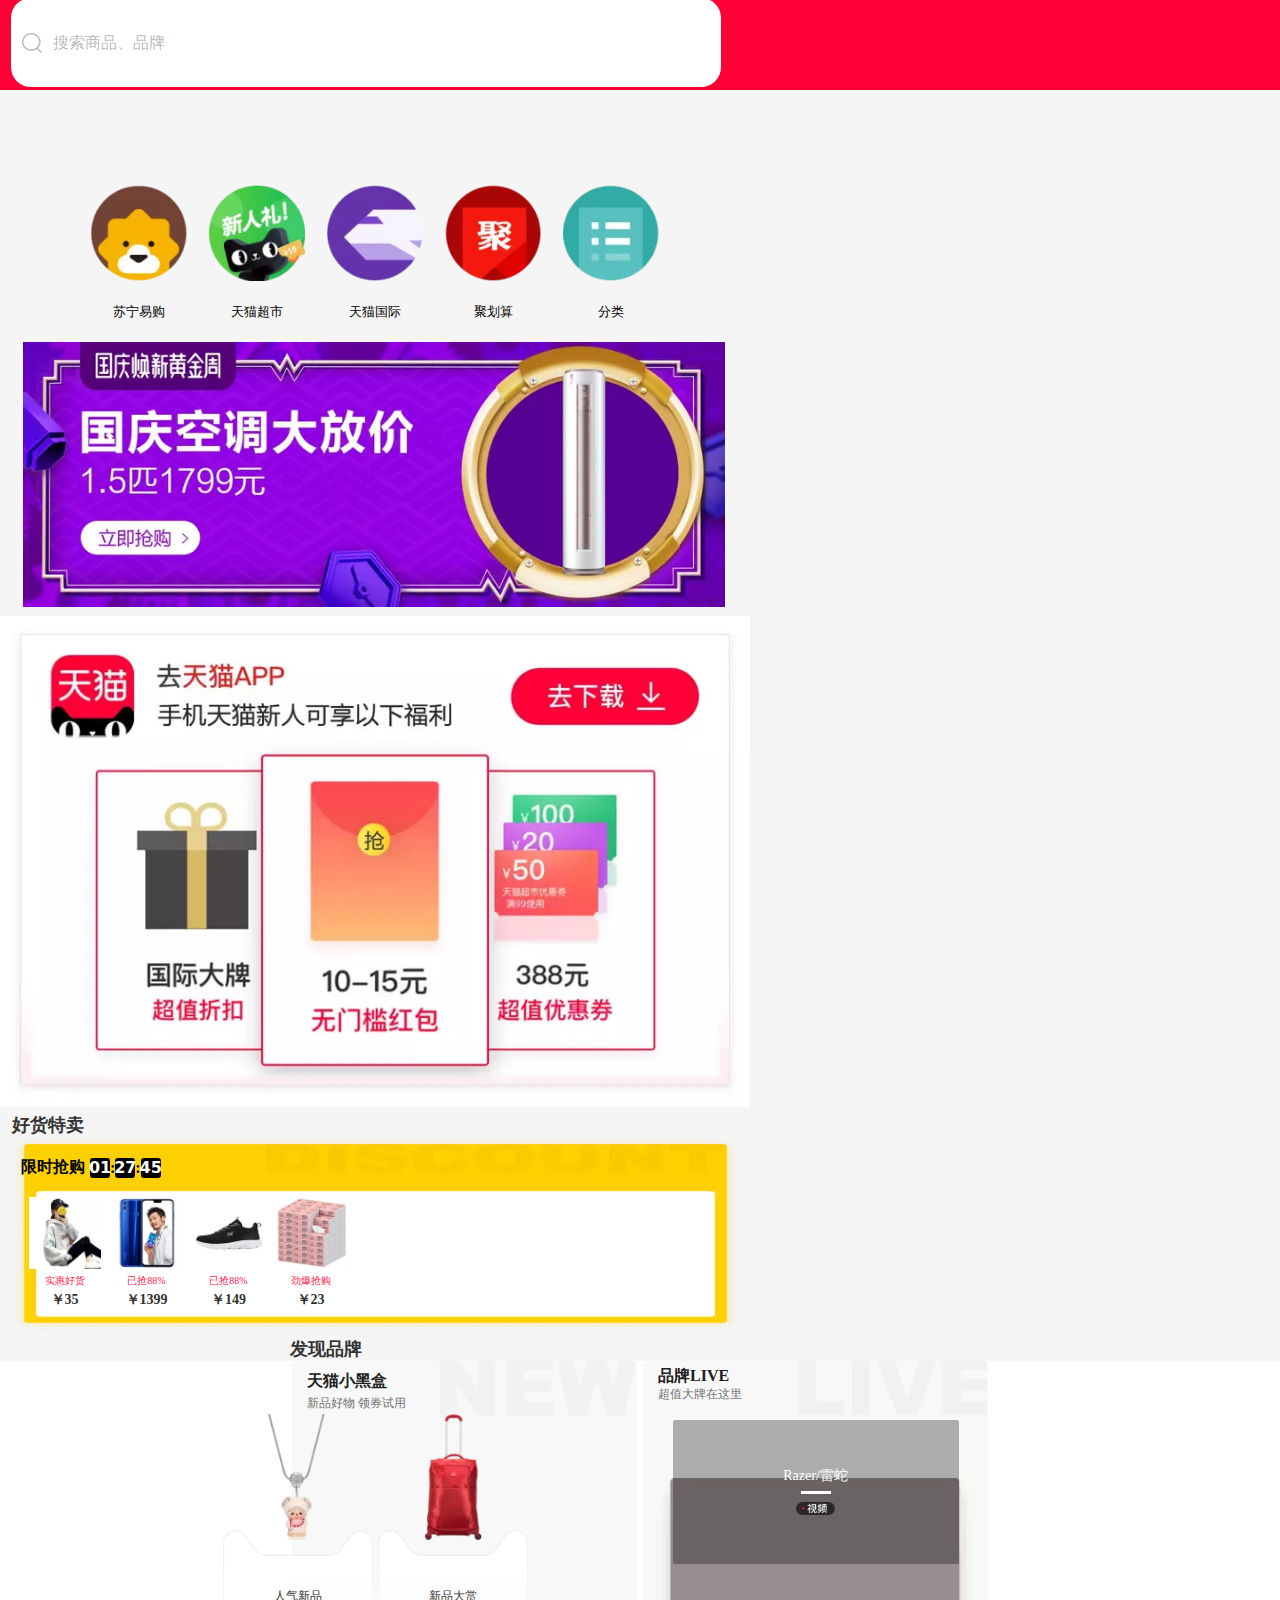
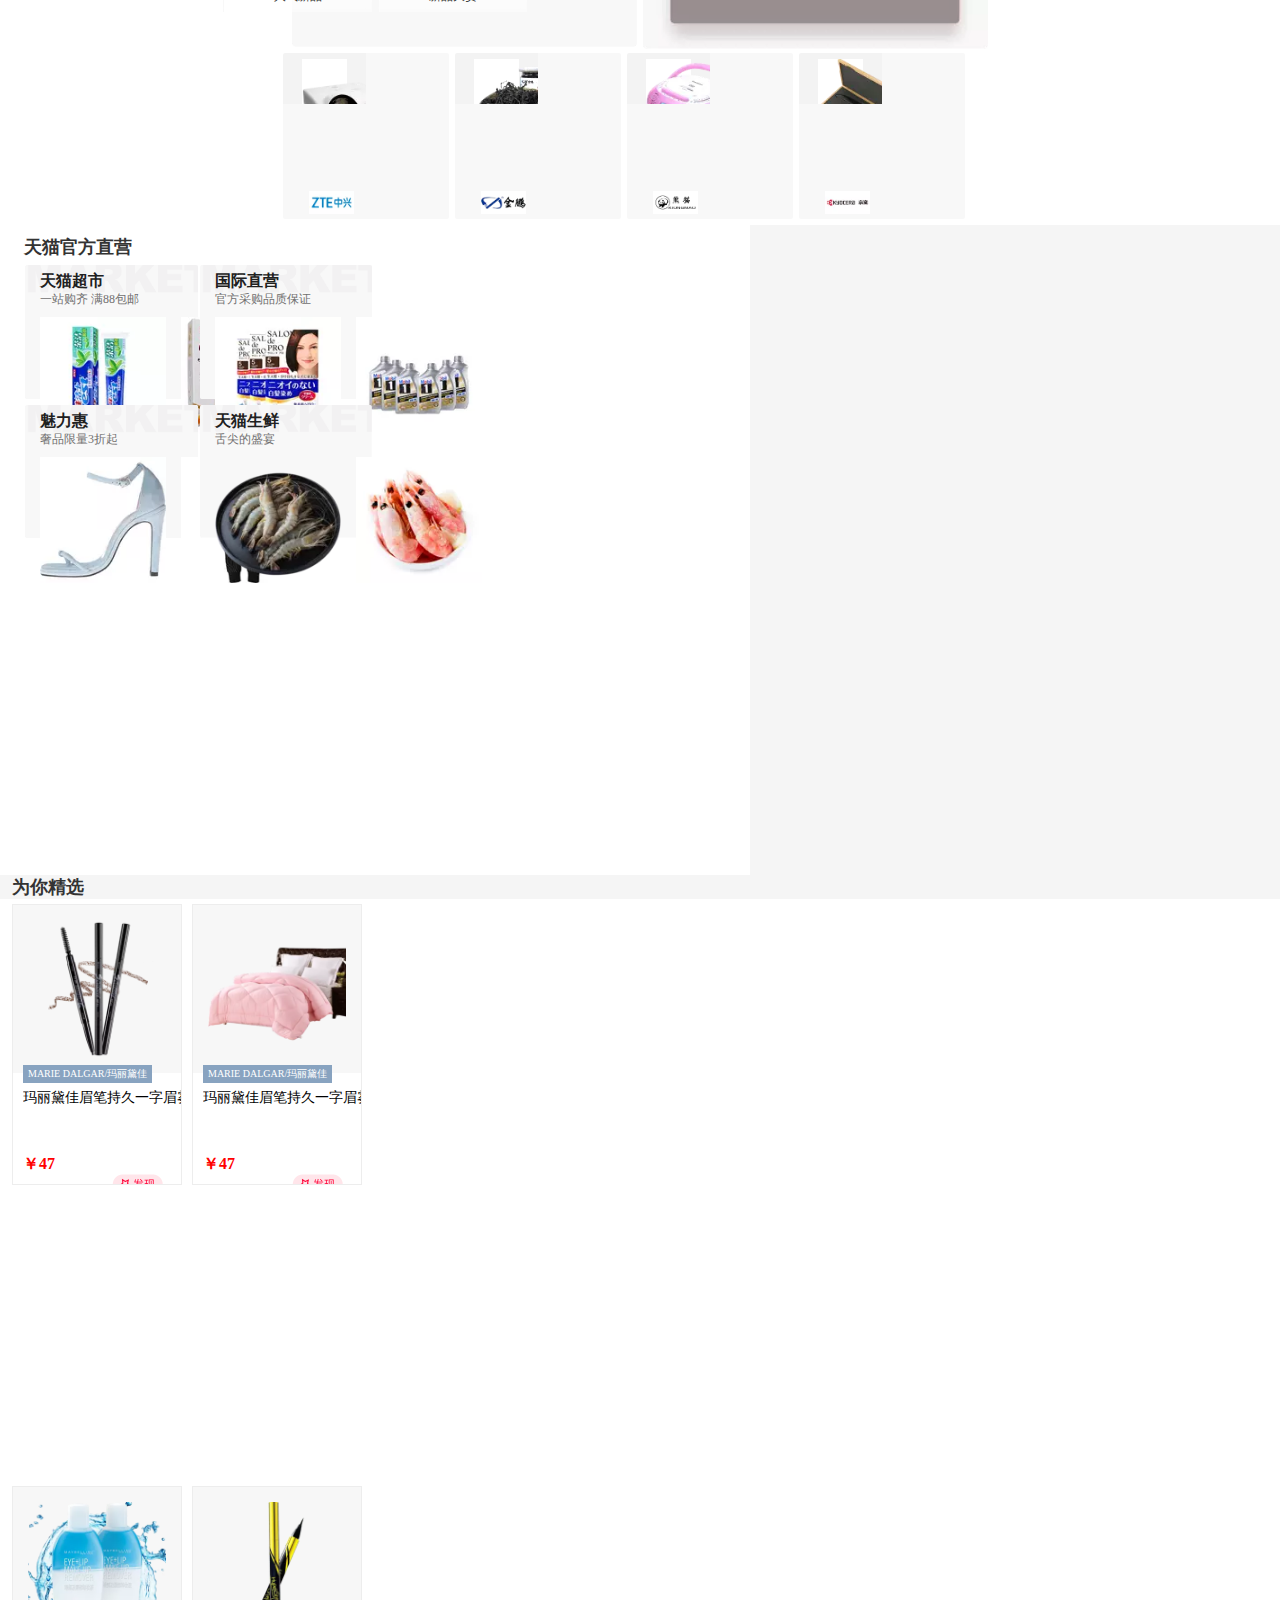
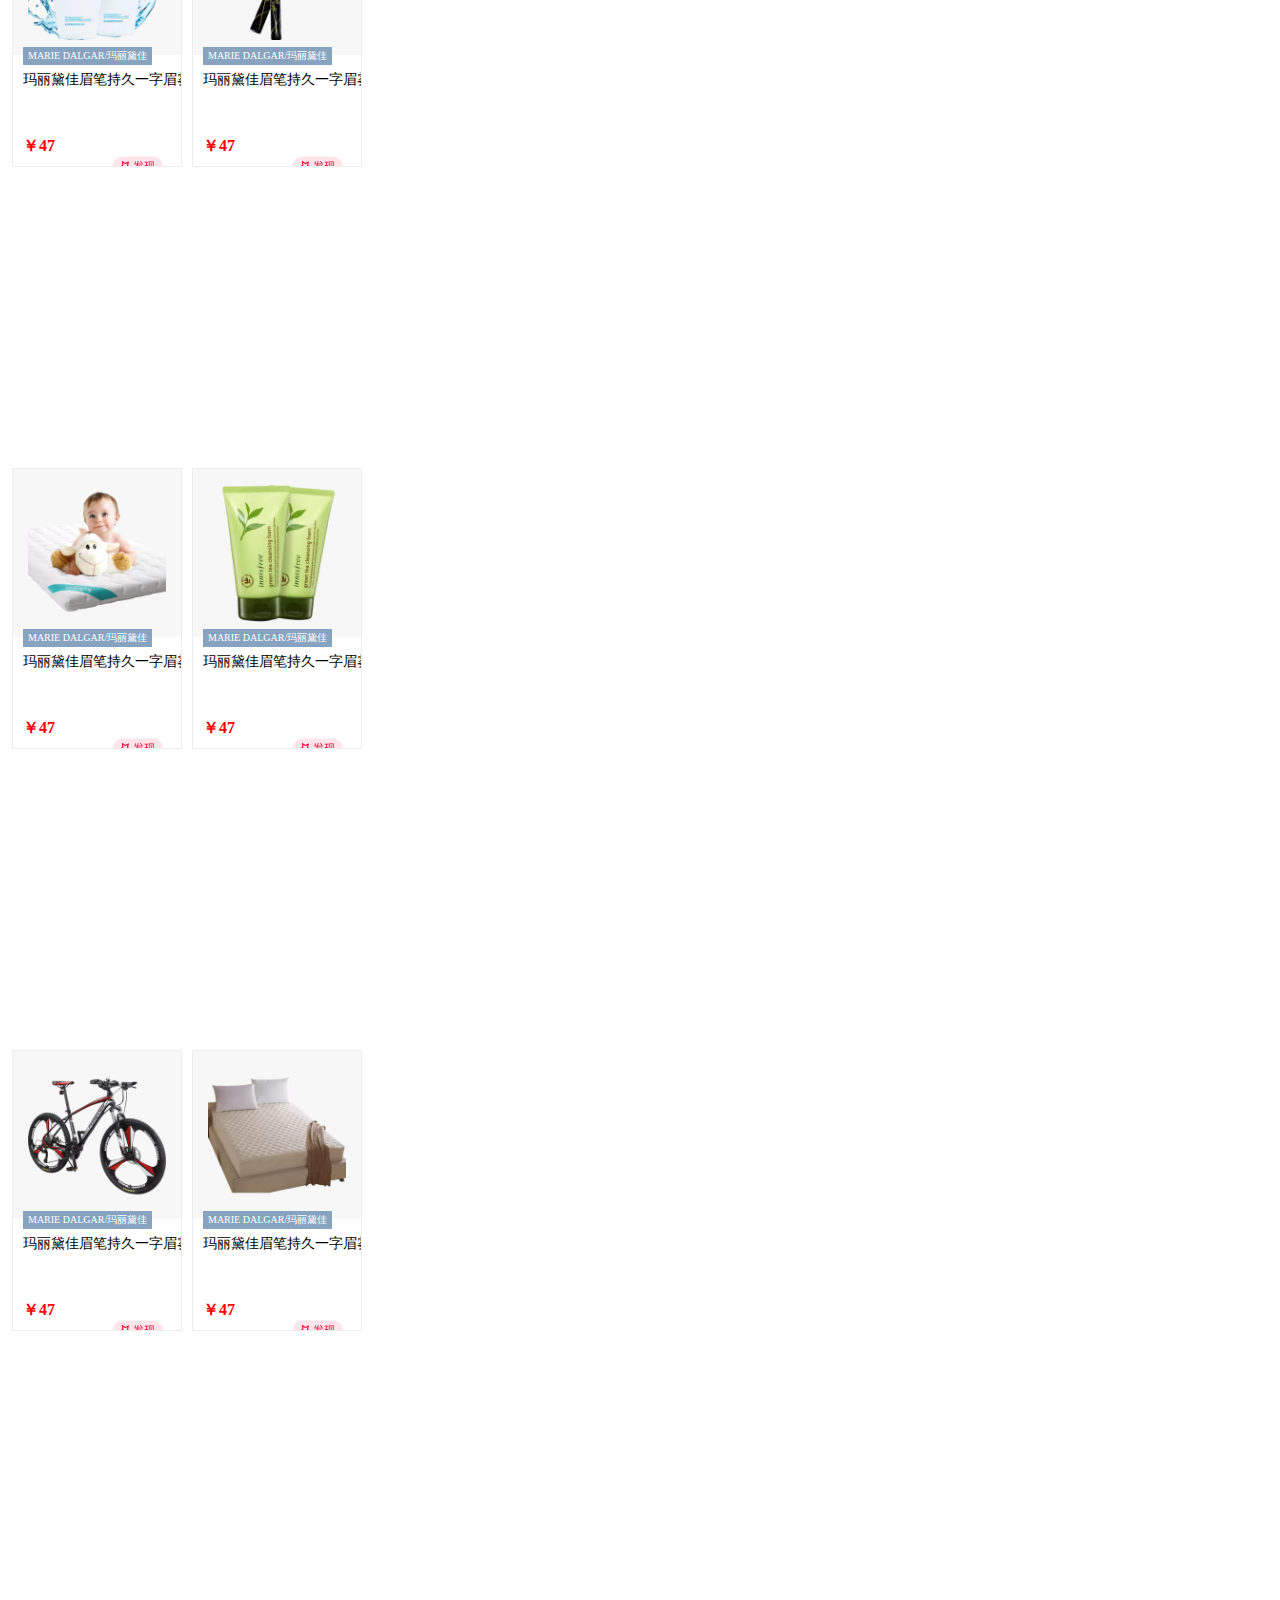
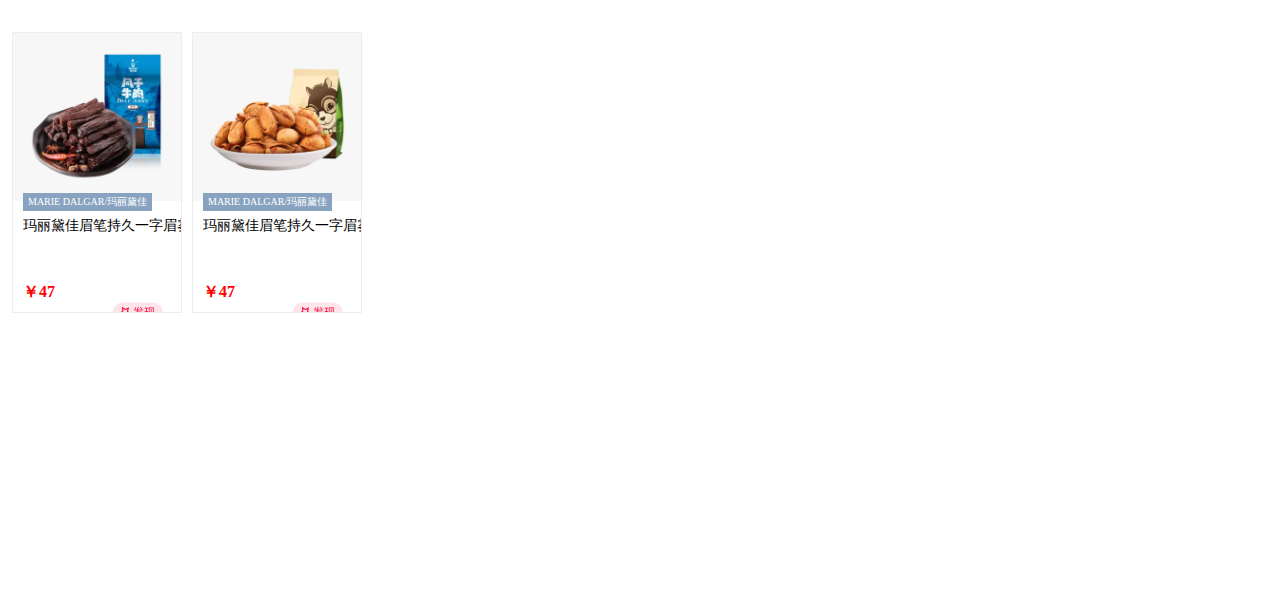
<file: index.html>
<!DOCTYPE html>
<html lang="en">
<head>
    <meta charset="UTF-8">
    <meta name="viewport" content="width=device-width, initial-scale=1, maximum-scale=1, user-scalable=no">
    <meta http-equiv="X-UA-Compatible" content="ie=edge">
    <link rel="stylesheet" href="css/index.css">
    <script src="js/jquery-3.2.1.js"></script>
    <script src="js/rem.js"></script>
    <script src="js/index.js"></script>
    <script src="js/animate.js"></script>
    <title>天猫TMALL</title>
</head>
<body>
    <div class="header">
        <div class="content">
            <div class="title">
                <div class="left">
                    <a href="">
                        <img src="image/bgimg.webp" alt="">
                    </a>
                </div>
                <div class="logo">
                    <img src="image/logo.webp" alt="">
                </div>
                <div class="dl">
                    <a href="">
                        <span>登录</span>
                    </a>
                </div>
            </div>
            <a href="" class="searchbox">
                <div>
                    <img src="image/search.webp" alt="">
                    <span>搜索商品、品牌</span>
                </div>
            </a>
        </div>
    </div>
    <div class="top-banner">
        <div class="content">
            <a href="">
                <img src="image/topdaohang/banner1.webp" alt="">
                <span>苏宁易购</span>
            </a>
            <a href="">
                <img src="image/topdaohang/banner2.webp" alt="">
                <span>天猫超市</span>
            </a>
            <a href="">
                <img src="image/topdaohang/banner3.webp" alt="">
                <span>天猫国际</span>
            </a>
            <a href="">
                <img src="image/topdaohang/banner4.webp" alt="">
                <span>聚划算</span>
            </a>
            <a href="">
                <img src="image/topdaohang/banner5.webp" alt="">
                <span>分类</span>
            </a>
        </div>
    </div>
    <div class="bannerimg">
        <div id="ad_slider_container">
            <a href="" style="left: 0.23rem">
                <img src="image/banner/b1.webp" alt="">
            </a>
            <a href="">
                <img src="image/banner/b2.webp" alt="">
            </a>
            <a href="">
                <img src="image/banner/b3.webp" alt="">
            </a>
            <a href="">
                <img src="image/banner/b4.webp" alt="">
            </a>
            <a href="">
                <img src="image/banner/b5.webp" alt="">
            </a>
            <a href="">
                <img src="image/banner/b6.webp" alt="">
            </a>
            <a href="">
                <img src="image/banner/b7.webp" alt="">
            </a>
            <a href="">
                <img src="image/banner/b8.webp" alt="">
            </a>
            <a href="">
                <img src="image/banner/b9.webp" alt="">
            </a>
        </div>
    </div>
    <div class="middle-ad">
        <a href="">
            <img src="image/middle-ad.webp" alt="">
        </a>
    </div>
    <div class="hhtm">
        <span>好货特卖</span>
    </div>
    <div class="xsqg">
        <img src="image/xsqg/bg.webp" alt="" class="bg">
        <div class="djs">
            <span>限时抢购</span>
            <div class="time">
                <div class="con">
                    <div class="shi">
                        <span class="hour tt">02</span>
                    </div>
                    <span class="fenhao">:</span>
                    <div class="fen">
                        <span class="minute tt">30</span>
                    </div>
                    <span class="fenhao">:</span>
                    <div class="miao">
                        <span class="second tt">45</span>
                    </div>
                </div>
            </div>
        </div>
        <div class="lists">
            <a href="">
                <img src="image/xsqg/list1.webp" alt="">
                <span class="tips">实惠好货</span>
                <span class="price">￥35</span>
            </a>
            <a href="">
                <img src="image/xsqg/list2.webp" alt="">
                <span class="tips">已抢88%</span>
                <span class="price">￥1399</span>
            </a>
            <a href="">
                <img src="image/xsqg/list3.webp" alt="">
                <span class="tips">已抢88%</span>
                <span class="price">￥149</span>
            </a>
            <a href="">
                <img src="image/xsqg/list4.webp" alt="">
                <span class="tips">劲爆抢购</span>
                <span class="price">￥23</span>
            </a>
        </div>
    </div>
    <div class="fxpp">
        <span>发现品牌</span>
    </div>
    <div class="pp-list">
        <div class="con">
            <div class="up">
                <div class="tmhh">
                    <a href="">
                        <span>天猫小黑盒</span>
                        <span>新品好物 领券试用</span>
                    </a>
                    <div class="items">
                        <a href="" class="clxp">
                            <div>
                                <img src="image/fxpp/left1.webp" alt="" class="shops">
                            </div>
                            <img src="image/fxpp/bgtmall.png" alt="" class="bg">
                            <span>人气新品</span>
                        </a>
                        <a href="" class="clxp">
                            <div>
                                <img src="image/fxpp/left2.webp" alt="" class="shops">
                            </div>
                            <img src="image/fxpp/bgtmall.png" alt="" class="bg">
                            <span>新品大赏</span>
                        </a>
                    </div>
                </div>
                <a class="pplive">
                    <img src="image/fxpp/bg2.png" alt="" class="bg">
                    <div class="title">
                        <span>品牌LIVE</span>
                        <span>超值大牌在这里</span>
                    </div>
                    <img src="image/fxpp/livebg.webp" alt="" class="video">
                    <div class="con-video">
                        <div class="content">
                            <span>Razer/雷蛇</span>
                            <img src="image/fxpp/right1.webp" alt="" class="imgright1">
                            <img src="image/fxpp/right2.webp" alt="" class="imgright2">
                        </div>
                    </div>
                </a>
            </div>
            <div class="down">
                <a href="" class="items">
                    <!--<img src="image/fxpp/item-bg.webp" alt="" class="bg">-->
                    <div class="ceng1">
                        <div class="shops">
                            <img src="image/fxpp/touying.webp" alt="">
                        </div>
                    </div>
                    <div class="hidd">
                        <div>
                            <img src="image/fxpp/logo.webp" alt="">
                        </div>
                        <span>精选品牌</span>
                    </div>
                </a>
                <a href="" class="items">
                    <div class="ceng1">
                        <div class="shops">
                            <img src="image/fxpp/chaye.webp" alt="">
                        </div>
                    </div>
                    <div class="hidd">
                        <div>
                            <img src="image/fxpp/logo2.webp" alt="">
                        </div>
                        <span>精选品牌</span>
                    </div>
                </a>
                <a href="" class="items">
                    <div class="ceng1">
                        <div class="shops">
                            <img src="image/fxpp/dfb.webp" alt="">
                        </div>
                    </div>
                    <div class="hidd">
                        <div>
                            <img src="image/fxpp/logo3.webp" alt="">
                        </div>
                        <span>精选品牌</span>
                    </div>
                </a>
                <a href="" class="items">
                    <div class="ceng1">
                        <div class="shops">
                            <img src="image/fxpp/zhijia.webp" alt="">
                        </div>
                    </div>
                    <div class="hidd">
                        <div>
                            <img src="image/fxpp/logo4.webp" alt="">
                        </div>
                        <span>精选品牌</span>
                    </div>
                </a>
            </div>
        </div>
    </div>
    <div class="tmallzhiying">
        <div class="con">
            <span class="title">天猫官方直营</span>
            <div class="item">
                <div class="items">
                    <span class="tips">天猫超市</span>
                    <span class="info">一站购齐 满88包邮</span>
                    <div class="list">
                        <a href="">
                            <img src="image/gfzy/shop1.webp" alt="">
                        </a>
                        <a href="">
                            <img src="image/gfzy/shop2.webp" alt="">
                        </a>
                    </div>
                </div>
                <div class="items">
                    <span class="tips">国际直营</span>
                    <span class="info">官方采购品质保证</span>
                    <div class="list">
                        <a href="">
                            <img src="image/gfzy/shop3.webp" alt="">
                        </a>
                        <a href="">
                            <img src="image/gfzy/shop4.webp" alt="">
                        </a>
                    </div>
                </div>
                <div class="items">
                    <span class="tips">魅力惠</span>
                    <span class="info">奢品限量3折起</span>
                    <div class="list">
                        <a href="">
                            <img src="image/gfzy/shop5.webp" alt="">
                        </a>
                        <a href="">
                            <img src="image/gfzy/shop6.webp" alt="">
                        </a>
                    </div>
                </div>
                <div class="items">
                    <span class="tips">天猫生鲜</span>
                    <span class="info">舌尖的盛宴</span>
                    <div class="list">
                        <a href="">
                            <img src="image/gfzy/shop7.webp" alt="">
                        </a>
                        <a href="">
                            <img src="image/gfzy/shop8.webp" alt="">
                        </a>
                    </div>
                </div>
            </div>
        </div>
    </div>
    <div class="wnjx">
        <div class="con">
            <span>为你精选</span>
        </div>
    </div>
    <div class="foryou">
        <div class="content">
            <div class="left">
                <a href="">
                    <div class="tupian">
                        <img src="image/gfzy/jx1.webp" alt="">
                    </div>
                    <div class="pinpai">
                        <span>MARIE DALGAR/玛丽黛佳</span>
                    </div>
                    <div class="miaoshu">
                        <span>玛丽黛佳眉笔持久一字眉雾眉眉粉刷</span>
                    </div>
                </a>
                <div class="price">
                    <span>￥47</span>
                    <a href="">
                        <img src="image/gfzy/find.png" alt="">
                    </a>
                </div>
            </div>
            <div class="left right">
                <a href="">
                    <div class="tupian">
                        <img src="image/gfzy/jx2.webp" alt="">
                    </div>
                    <div class="pinpai">
                        <span>MARIE DALGAR/玛丽黛佳</span>
                    </div>
                    <div class="miaoshu">
                        <span>玛丽黛佳眉笔持久一字眉雾眉眉粉刷</span>
                    </div>
                </a>
                <div class="price">
                    <span>￥47</span>
                    <a href="">
                        <img src="image/gfzy/find.png" alt="">
                    </a>
                </div>
            </div>
        </div>
    </div>
    <div class="foryou">
        <div class="content">
            <div class="left">
                <a href="">
                    <div class="tupian">
                        <img src="image/gfzy/jx3.webp" alt="">
                    </div>
                    <div class="pinpai">
                        <span>MARIE DALGAR/玛丽黛佳</span>
                    </div>
                    <div class="miaoshu">
                        <span>玛丽黛佳眉笔持久一字眉雾眉眉粉刷</span>
                    </div>
                </a>
                <div class="price">
                    <span>￥47</span>
                    <a href="">
                        <img src="image/gfzy/find.png" alt="">
                    </a>
                </div>
            </div>
            <div class="left right">
                <a href="">
                    <div class="tupian">
                        <img src="image/gfzy/jx4.webp" alt="">
                    </div>
                    <div class="pinpai">
                        <span>MARIE DALGAR/玛丽黛佳</span>
                    </div>
                    <div class="miaoshu">
                        <span>玛丽黛佳眉笔持久一字眉雾眉眉粉刷</span>
                    </div>
                </a>
                <div class="price">
                    <span>￥47</span>
                    <a href="">
                        <img src="image/gfzy/find.png" alt="">
                    </a>
                </div>
            </div>
        </div>
    </div>
    <div class="foryou">
        <div class="content">
            <div class="left">
                <a href="">
                    <div class="tupian">
                        <img src="image/gfzy/jx5.webp" alt="">
                    </div>
                    <div class="pinpai">
                        <span>MARIE DALGAR/玛丽黛佳</span>
                    </div>
                    <div class="miaoshu">
                        <span>玛丽黛佳眉笔持久一字眉雾眉眉粉刷</span>
                    </div>
                </a>
                <div class="price">
                    <span>￥47</span>
                    <a href="">
                        <img src="image/gfzy/find.png" alt="">
                    </a>
                </div>
            </div>
            <div class="left right">
                <a href="">
                    <div class="tupian">
                        <img src="image/gfzy/jx6.webp" alt="">
                    </div>
                    <div class="pinpai">
                        <span>MARIE DALGAR/玛丽黛佳</span>
                    </div>
                    <div class="miaoshu">
                        <span>玛丽黛佳眉笔持久一字眉雾眉眉粉刷</span>
                    </div>
                </a>
                <div class="price">
                    <span>￥47</span>
                    <a href="">
                        <img src="image/gfzy/find.png" alt="">
                    </a>
                </div>
            </div>
        </div>
    </div>
    <div class="foryou">
        <div class="content">
            <div class="left">
                <a href="">
                    <div class="tupian">
                        <img src="image/gfzy/jx7.webp" alt="">
                    </div>
                    <div class="pinpai">
                        <span>MARIE DALGAR/玛丽黛佳</span>
                    </div>
                    <div class="miaoshu">
                        <span>玛丽黛佳眉笔持久一字眉雾眉眉粉刷</span>
                    </div>
                </a>
                <div class="price">
                    <span>￥47</span>
                    <a href="">
                        <img src="image/gfzy/find.png" alt="">
                    </a>
                </div>
            </div>
            <div class="left right">
                <a href="">
                    <div class="tupian">
                        <img src="image/gfzy/jx8.webp" alt="">
                    </div>
                    <div class="pinpai">
                        <span>MARIE DALGAR/玛丽黛佳</span>
                    </div>
                    <div class="miaoshu">
                        <span>玛丽黛佳眉笔持久一字眉雾眉眉粉刷</span>
                    </div>
                </a>
                <div class="price">
                    <span>￥47</span>
                    <a href="">
                        <img src="image/gfzy/find.png" alt="">
                    </a>
                </div>
            </div>
        </div>
    </div>
    <div class="foryou">
        <div class="content">
            <div class="left">
                <a href="">
                    <div class="tupian">
                        <img src="image/gfzy/jx9.webp" alt="">
                    </div>
                    <div class="pinpai">
                        <span>MARIE DALGAR/玛丽黛佳</span>
                    </div>
                    <div class="miaoshu">
                        <span>玛丽黛佳眉笔持久一字眉雾眉眉粉刷</span>
                    </div>
                </a>
                <div class="price">
                    <span>￥47</span>
                    <a href="">
                        <img src="image/gfzy/find.png" alt="">
                    </a>
                </div>
            </div>
            <div class="left right">
                <a href="">
                    <div class="tupian">
                        <img src="image/gfzy/jx10.webp" alt="">
                    </div>
                    <div class="pinpai">
                        <span>MARIE DALGAR/玛丽黛佳</span>
                    </div>
                    <div class="miaoshu">
                        <span>玛丽黛佳眉笔持久一字眉雾眉眉粉刷</span>
                    </div>
                </a>
                <div class="price">
                    <span>￥47</span>
                    <a href="">
                        <img src="image/gfzy/find.png" alt="">
                    </a>
                </div>
            </div>
        </div>
    </div>
</body>
</html>
</file>
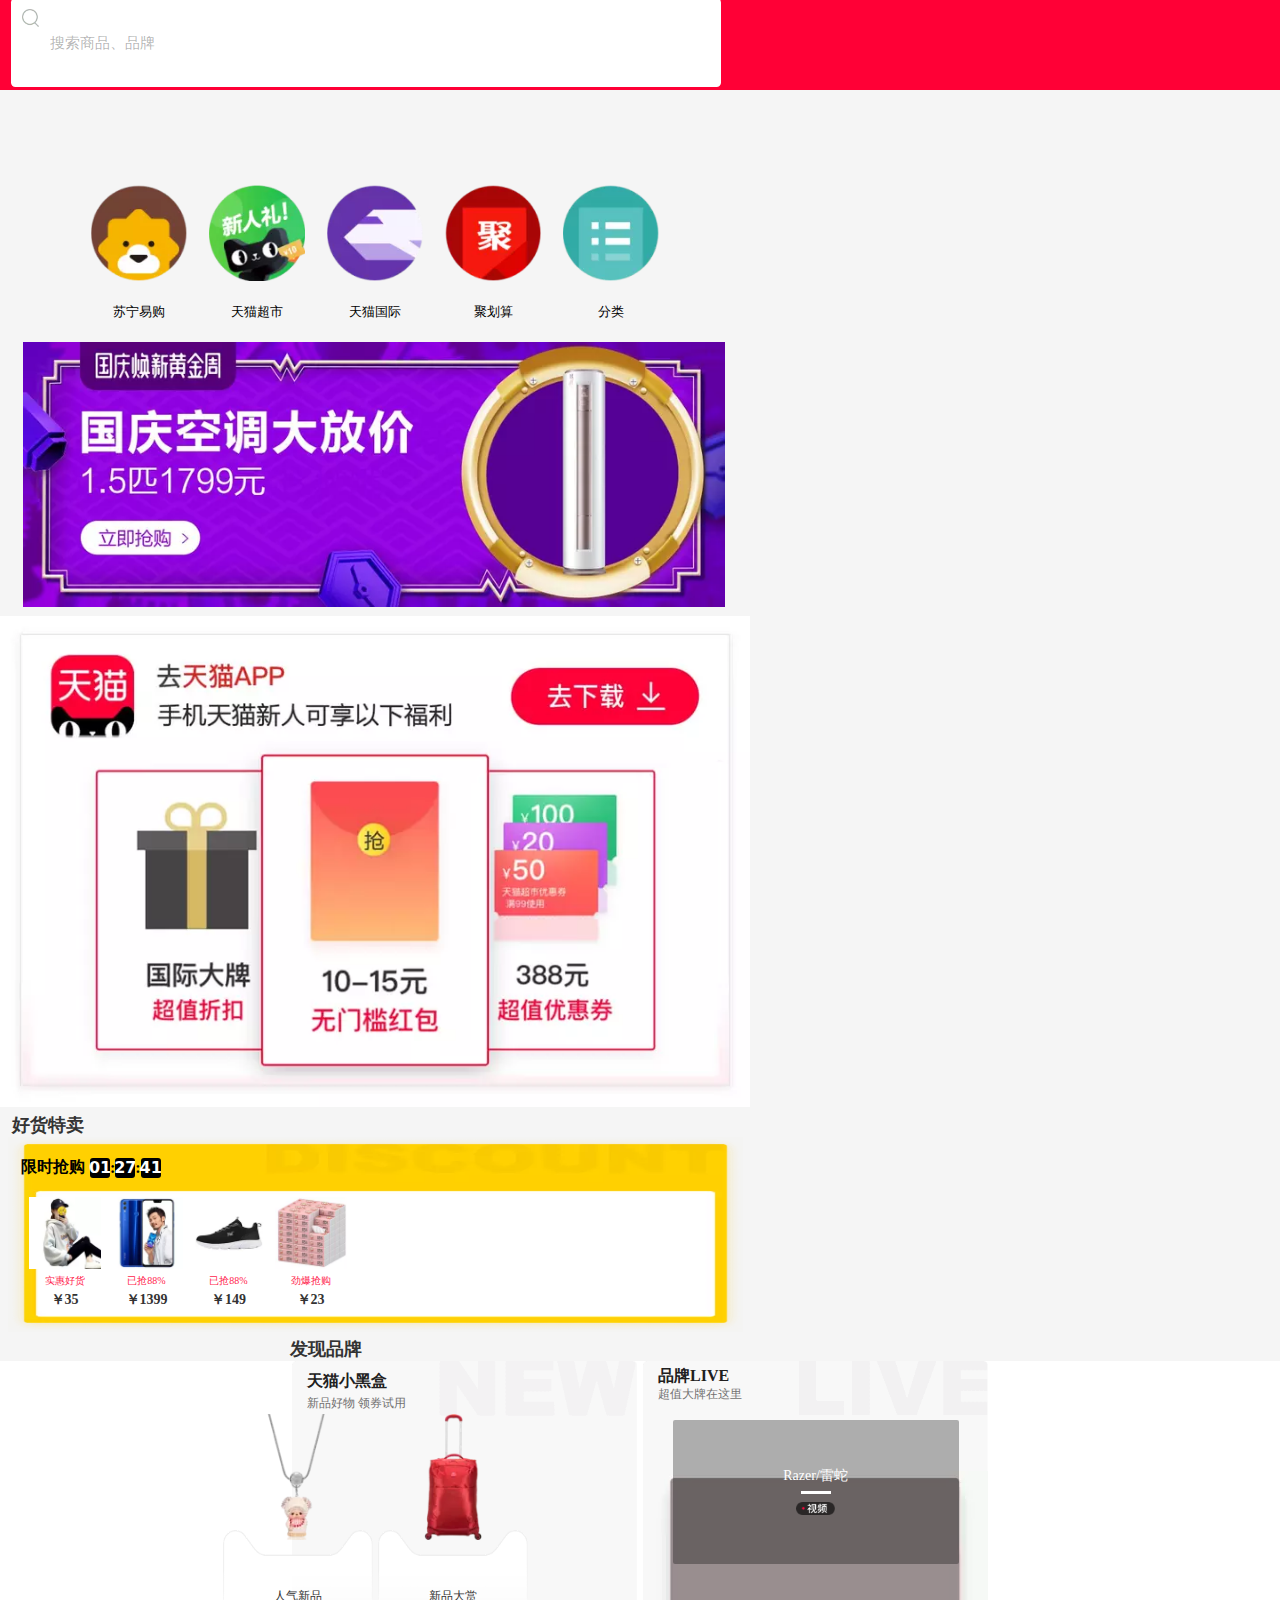
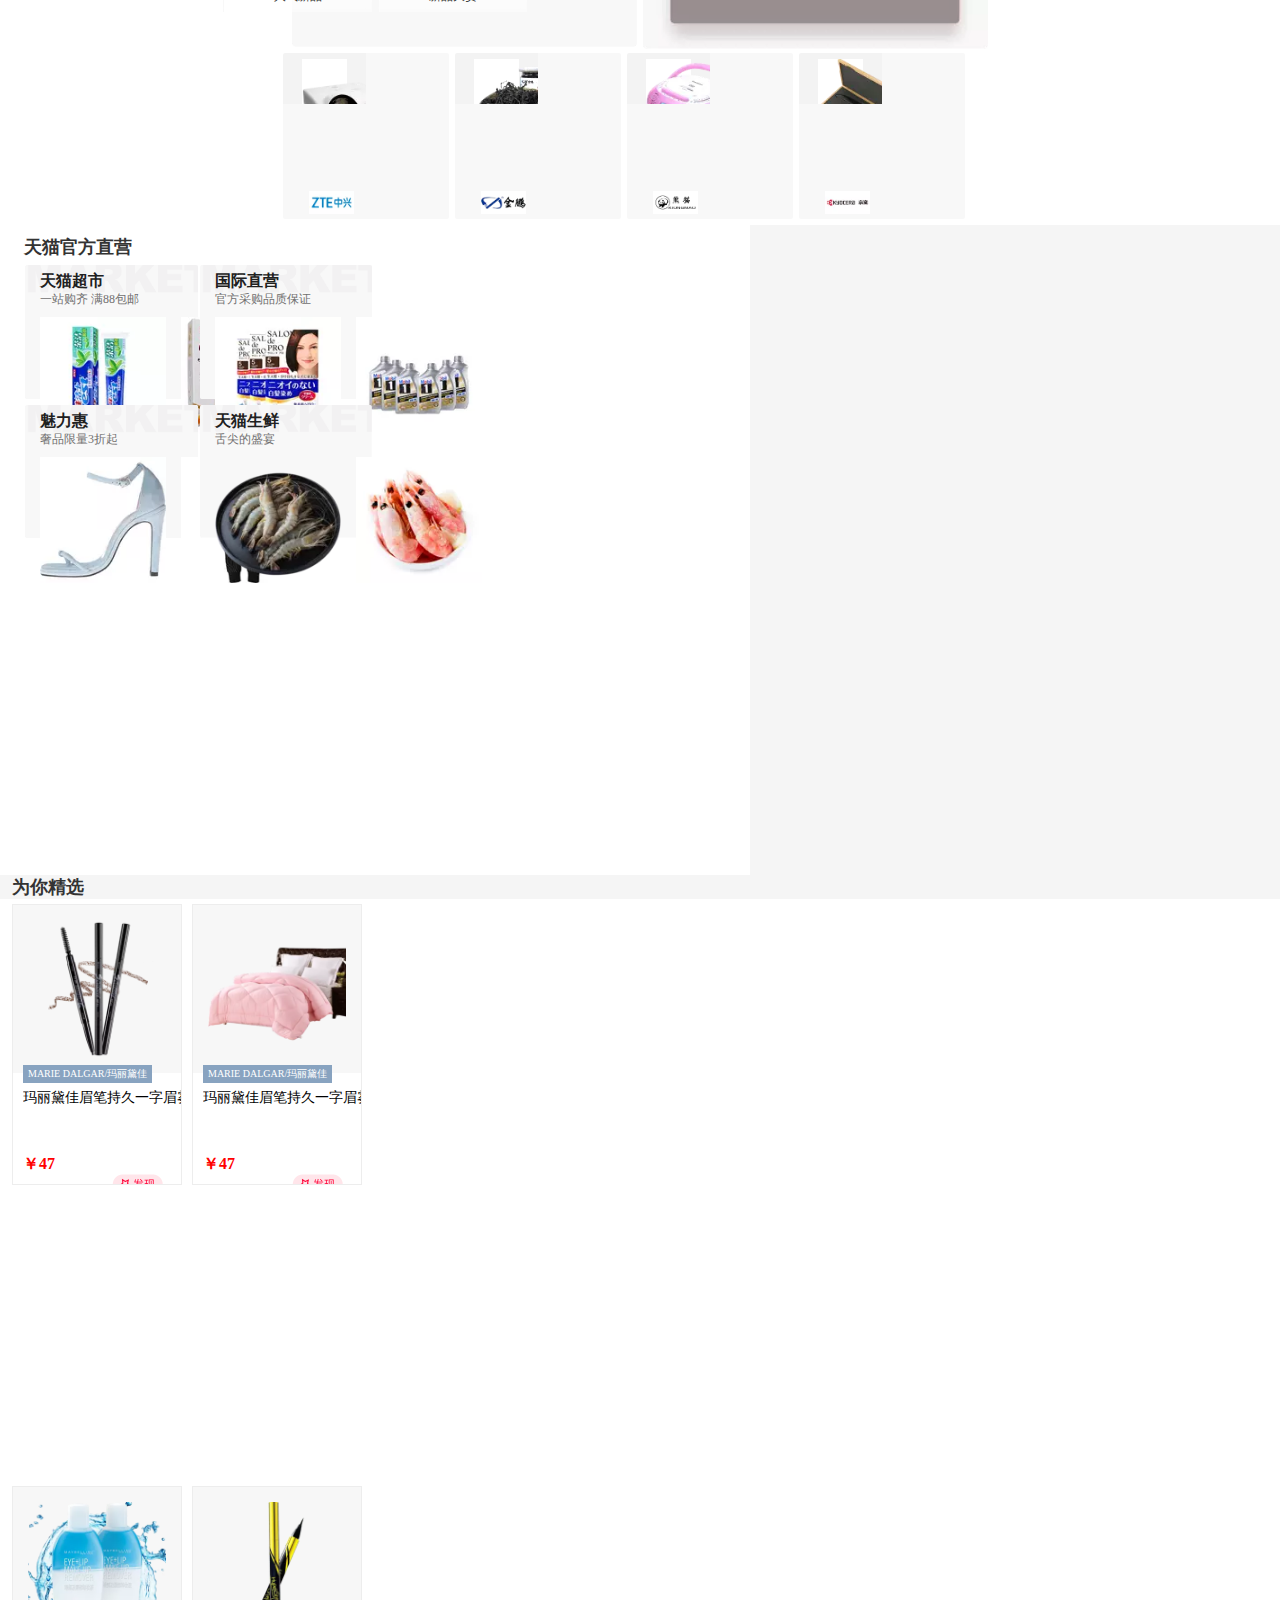
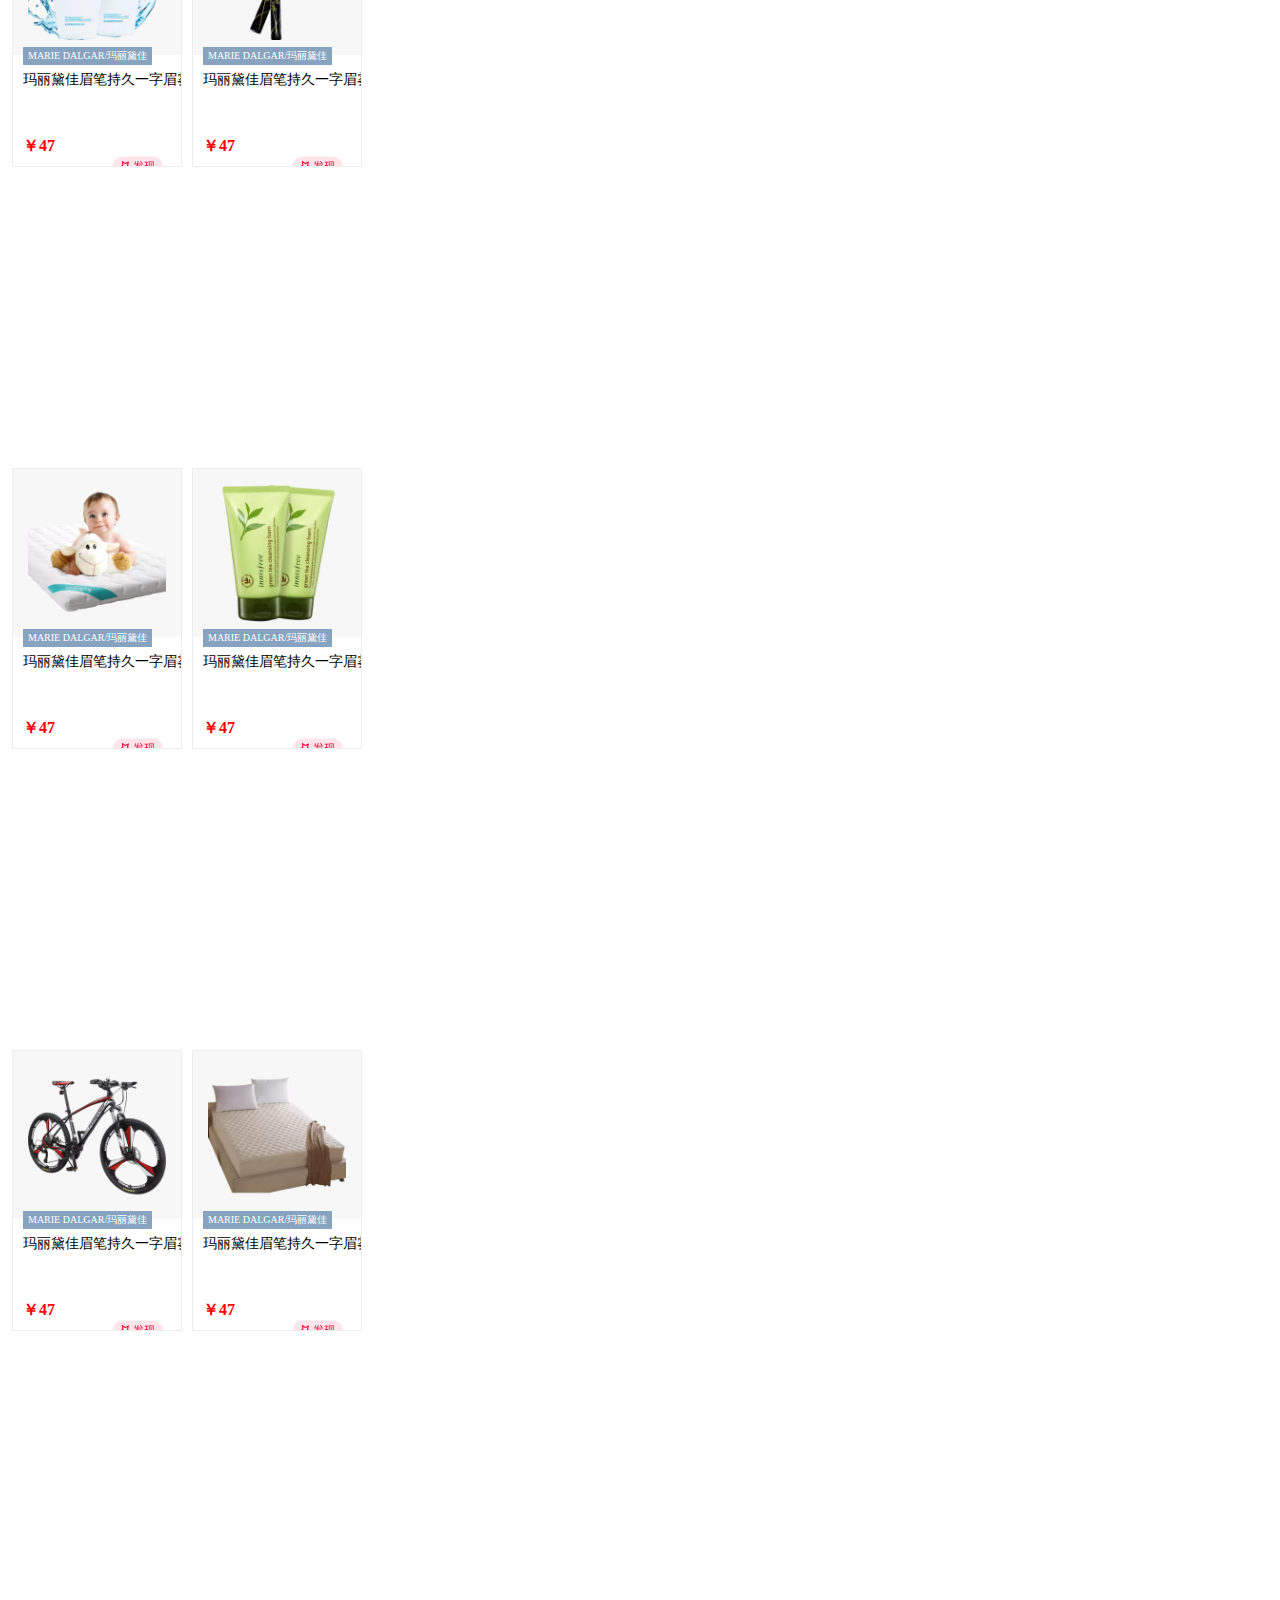
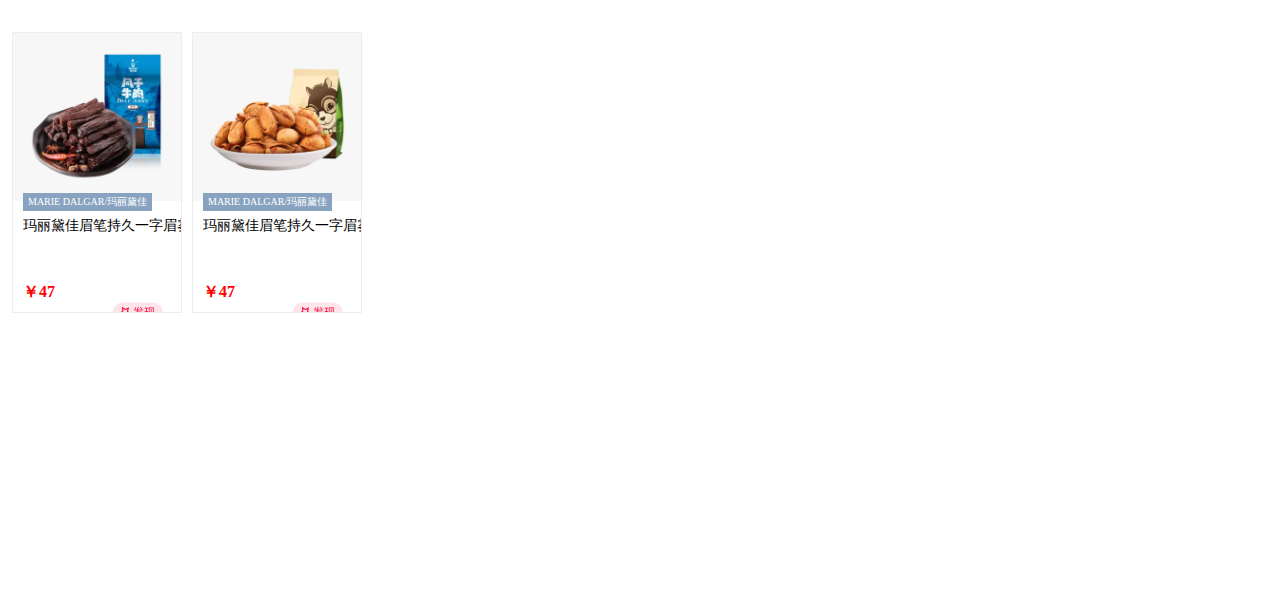
<file: templates/index.html>
<!DOCTYPE html>
<html lang="en">
<head>
    <meta charset="UTF-8">
    <meta name="viewport" content="width=device-width, initial-scale=1, maximum-scale=1, user-scalable=no">
    <meta http-equiv="X-UA-Compatible" content="ie=edge">
    <link rel="stylesheet" href="../static/css/index.css">
    <script src="../static/js/jquery-3.2.1.js"></script>
    <script src="../static/js/rem.js"></script>
    <script src="../static/js/index.js"></script>
    <script src="../static/js/animate.js"></script>
    <title>天猫TMALL</title>
</head>
<body>
    <div class="header">
        <div class="content">
            <div class="title">
                <div class="left">
                    <a href="">
                        <img src="../static/image/bgimg.webp" alt="">
                    </a>
                </div>
                <div class="logo">
                    <img src="../static/image/logo.webp" alt="">
                </div>
                <div class="dl">
                    <a href="">
                        <span>登录</span>
                    </a>
                </div>
            </div>
            <a href="" class="searchbox">
                <div>
                    <img src="../static/image/search.webp" alt="">
                    <span>搜索商品、品牌</span>
                </div>
            </a>
        </div>
    </div>
    <div class="top-banner">
        <div class="content">
            <a href="">
                <img src="../static/image/topdaohang/banner1.webp" alt="">
                <span>苏宁易购</span>
            </a>
            <a href="">
                <img src="../static/image/topdaohang/banner2.webp" alt="">
                <span>天猫超市</span>
            </a>
            <a href="">
                <img src="../static/image/topdaohang/banner3.webp" alt="">
                <span>天猫国际</span>
            </a>
            <a href="">
                <img src="../static/image/topdaohang/banner4.webp" alt="">
                <span>聚划算</span>
            </a>
            <a href="">
                <img src="../static/image/topdaohang/banner5.webp" alt="">
                <span>分类</span>
            </a>
        </div>
    </div>
    <div class="bannerimg">
        <div id="ad_slider_container">
            <a href="" style="left: 0.23rem">
                <img src="../static/image/banner/b1.webp" alt="">
            </a>
            <a href="">
                <img src="../static/image/banner/b2.webp" alt="">
            </a>
            <a href="">
                <img src="../static/image/banner/b3.webp" alt="">
            </a>
            <a href="">
                <img src="../static/image/banner/b4.webp" alt="">
            </a>
            <a href="">
                <img src="../static/image/banner/b5.webp" alt="">
            </a>
            <a href="">
                <img src="../static/image/banner/b6.webp" alt="">
            </a>
            <a href="">
                <img src="../static/image/banner/b7.webp" alt="">
            </a>
            <a href="">
                <img src="../static/image/banner/b8.webp" alt="">
            </a>
            <a href="">
                <img src="../static/image/banner/b9.webp" alt="">
            </a>
        </div>
    </div>
    <div class="middle-ad">
        <a href="">
            <img src="../static/image/middle-ad.webp" alt="">
        </a>
    </div>
    <div class="hhtm">
        <span>好货特卖</span>
    </div>
    <div class="xsqg">
        <img src="../static/image/xsqg/bg.webp" alt="" class="bg">
        <div class="djs">
            <span>限时抢购</span>
            <div class="time">
                <div class="con">
                    <div class="shi">
                        <span class="hour tt">02</span>
                    </div>
                    <span class="fenhao">:</span>
                    <div class="fen">
                        <span class="minute tt">30</span>
                    </div>
                    <span class="fenhao">:</span>
                    <div class="miao">
                        <span class="second tt">45</span>
                    </div>
                </div>
            </div>
        </div>
        <div class="lists">
            <a href="">
                <img src="../static/image/xsqg/list1.webp" alt="">
                <span class="tips">实惠好货</span>
                <span class="price">￥35</span>
            </a>
            <a href="">
                <img src="../static/image/xsqg/list2.webp" alt="">
                <span class="tips">已抢88%</span>
                <span class="price">￥1399</span>
            </a>
            <a href="">
                <img src="../static/image/xsqg/list3.webp" alt="">
                <span class="tips">已抢88%</span>
                <span class="price">￥149</span>
            </a>
            <a href="">
                <img src="../static/image/xsqg/list4.webp" alt="">
                <span class="tips">劲爆抢购</span>
                <span class="price">￥23</span>
            </a>
        </div>
    </div>
    <div class="fxpp">
        <span>发现品牌</span>
    </div>
    <div class="pp-list">
        <div class="con">
            <div class="up">
                <div class="tmhh">
                    <a href="">
                        <span>天猫小黑盒</span>
                        <span>新品好物 领券试用</span>
                    </a>
                    <div class="items">
                        <a href="" class="clxp">
                            <div>
                                <img src="../static/image/fxpp/left1.webp" alt="" class="shops">
                            </div>
                            <img src="../static/image/fxpp/bgtmall.png" alt="" class="bg">
                            <span>人气新品</span>
                        </a>
                        <a href="" class="clxp">
                            <div>
                                <img src="../static/image/fxpp/left2.webp" alt="" class="shops">
                            </div>
                            <img src="../static/image/fxpp/bgtmall.png" alt="" class="bg">
                            <span>新品大赏</span>
                        </a>
                    </div>
                </div>
                <a class="pplive">
                    <img src="../static/image/fxpp/bg2.png" alt="" class="bg">
                    <div class="title">
                        <span>品牌LIVE</span>
                        <span>超值大牌在这里</span>
                    </div>
                    <img src="../static/image/fxpp/livebg.webp" alt="" class="video">
                    <div class="con-video">
                        <div class="content">
                            <span>Razer/雷蛇</span>
                            <img src="../static/image/fxpp/right1.webp" alt="" class="imgright1">
                            <img src="../static/image/fxpp/right2.webp" alt="" class="imgright2">
                        </div>
                    </div>
                </a>
            </div>
            <div class="down">
                <a href="" class="items">
                    <!--<img src="../static/image/fxpp/item-bg.webp" alt="" class="bg">-->
                    <div class="ceng1">
                        <div class="shops">
                            <img src="../static/image/fxpp/touying.webp" alt="">
                        </div>
                    </div>
                    <div class="hidd">
                        <div>
                            <img src="../static/image/fxpp/logo.webp" alt="">
                        </div>
                        <span>精选品牌</span>
                    </div>
                </a>
                <a href="" class="items">
                    <div class="ceng1">
                        <div class="shops">
                            <img src="../static/image/fxpp/chaye.webp" alt="">
                        </div>
                    </div>
                    <div class="hidd">
                        <div>
                            <img src="../static/image/fxpp/logo2.webp" alt="">
                        </div>
                        <span>精选品牌</span>
                    </div>
                </a>
                <a href="" class="items">
                    <div class="ceng1">
                        <div class="shops">
                            <img src="../static/image/fxpp/dfb.webp" alt="">
                        </div>
                    </div>
                    <div class="hidd">
                        <div>
                            <img src="../static/image/fxpp/logo3.webp" alt="">
                        </div>
                        <span>精选品牌</span>
                    </div>
                </a>
                <a href="" class="items">
                    <div class="ceng1">
                        <div class="shops">
                            <img src="../static/image/fxpp/zhijia.webp" alt="">
                        </div>
                    </div>
                    <div class="hidd">
                        <div>
                            <img src="../static/image/fxpp/logo4.webp" alt="">
                        </div>
                        <span>精选品牌</span>
                    </div>
                </a>
            </div>
        </div>
    </div>
    <div class="tmallzhiying">
        <div class="con">
            <span class="title">天猫官方直营</span>
            <div class="item">
                <div class="items">
                    <span class="tips">天猫超市</span>
                    <span class="info">一站购齐 满88包邮</span>
                    <div class="list">
                        <a href="">
                            <img src="../static/image/gfzy/shop1.webp" alt="">
                        </a>
                        <a href="">
                            <img src="../static/image/gfzy/shop2.webp" alt="">
                        </a>
                    </div>
                </div>
                <div class="items">
                    <span class="tips">国际直营</span>
                    <span class="info">官方采购品质保证</span>
                    <div class="list">
                        <a href="">
                            <img src="../static/image/gfzy/shop3.webp" alt="">
                        </a>
                        <a href="">
                            <img src="../static/image/gfzy/shop4.webp" alt="">
                        </a>
                    </div>
                </div>
                <div class="items">
                    <span class="tips">魅力惠</span>
                    <span class="info">奢品限量3折起</span>
                    <div class="list">
                        <a href="">
                            <img src="../static/image/gfzy/shop5.webp" alt="">
                        </a>
                        <a href="">
                            <img src="../static/image/gfzy/shop6.webp" alt="">
                        </a>
                    </div>
                </div>
                <div class="items">
                    <span class="tips">天猫生鲜</span>
                    <span class="info">舌尖的盛宴</span>
                    <div class="list">
                        <a href="">
                            <img src="../static/image/gfzy/shop7.webp" alt="">
                        </a>
                        <a href="">
                            <img src="../static/image/gfzy/shop8.webp" alt="">
                        </a>
                    </div>
                </div>
            </div>
        </div>
    </div>
    <div class="wnjx">
        <div class="con">
            <span>为你精选</span>
        </div>
    </div>
    <div class="foryou">
        <div class="content">
            <div class="left">
                <a href="">
                    <div class="tupian">
                        <img src="../static/image/gfzy/jx1.webp" alt="">
                    </div>
                    <div class="pinpai">
                        <span>MARIE DALGAR/玛丽黛佳</span>
                    </div>
                    <div class="miaoshu">
                        <span>玛丽黛佳眉笔持久一字眉雾眉眉粉刷</span>
                    </div>
                </a>
                <div class="price">
                    <span>￥47</span>
                    <a href="">
                        <img src="../static/image/gfzy/find.png" alt="">
                    </a>
                </div>
            </div>
            <div class="left right">
                <a href="">
                    <div class="tupian">
                        <img src="../static/image/gfzy/jx2.webp" alt="">
                    </div>
                    <div class="pinpai">
                        <span>MARIE DALGAR/玛丽黛佳</span>
                    </div>
                    <div class="miaoshu">
                        <span>玛丽黛佳眉笔持久一字眉雾眉眉粉刷</span>
                    </div>
                </a>
                <div class="price">
                    <span>￥47</span>
                    <a href="">
                        <img src="../static/image/gfzy/find.png" alt="">
                    </a>
                </div>
            </div>
        </div>
    </div>
    <div class="foryou">
        <div class="content">
            <div class="left">
                <a href="">
                    <div class="tupian">
                        <img src="../static/image/gfzy/jx3.webp" alt="">
                    </div>
                    <div class="pinpai">
                        <span>MARIE DALGAR/玛丽黛佳</span>
                    </div>
                    <div class="miaoshu">
                        <span>玛丽黛佳眉笔持久一字眉雾眉眉粉刷</span>
                    </div>
                </a>
                <div class="price">
                    <span>￥47</span>
                    <a href="">
                        <img src="../static/image/gfzy/find.png" alt="">
                    </a>
                </div>
            </div>
            <div class="left right">
                <a href="">
                    <div class="tupian">
                        <img src="../static/image/gfzy/jx4.webp" alt="">
                    </div>
                    <div class="pinpai">
                        <span>MARIE DALGAR/玛丽黛佳</span>
                    </div>
                    <div class="miaoshu">
                        <span>玛丽黛佳眉笔持久一字眉雾眉眉粉刷</span>
                    </div>
                </a>
                <div class="price">
                    <span>￥47</span>
                    <a href="">
                        <img src="../static/image/gfzy/find.png" alt="">
                    </a>
                </div>
            </div>
        </div>
    </div>
    <div class="foryou">
        <div class="content">
            <div class="left">
                <a href="">
                    <div class="tupian">
                        <img src="../static/image/gfzy/jx5.webp" alt="">
                    </div>
                    <div class="pinpai">
                        <span>MARIE DALGAR/玛丽黛佳</span>
                    </div>
                    <div class="miaoshu">
                        <span>玛丽黛佳眉笔持久一字眉雾眉眉粉刷</span>
                    </div>
                </a>
                <div class="price">
                    <span>￥47</span>
                    <a href="">
                        <img src="../static/image/gfzy/find.png" alt="">
                    </a>
                </div>
            </div>
            <div class="left right">
                <a href="">
                    <div class="tupian">
                        <img src="../static/image/gfzy/jx6.webp" alt="">
                    </div>
                    <div class="pinpai">
                        <span>MARIE DALGAR/玛丽黛佳</span>
                    </div>
                    <div class="miaoshu">
                        <span>玛丽黛佳眉笔持久一字眉雾眉眉粉刷</span>
                    </div>
                </a>
                <div class="price">
                    <span>￥47</span>
                    <a href="">
                        <img src="../static/image/gfzy/find.png" alt="">
                    </a>
                </div>
            </div>
        </div>
    </div>
    <div class="foryou">
        <div class="content">
            <div class="left">
                <a href="">
                    <div class="tupian">
                        <img src="../static/image/gfzy/jx7.webp" alt="">
                    </div>
                    <div class="pinpai">
                        <span>MARIE DALGAR/玛丽黛佳</span>
                    </div>
                    <div class="miaoshu">
                        <span>玛丽黛佳眉笔持久一字眉雾眉眉粉刷</span>
                    </div>
                </a>
                <div class="price">
                    <span>￥47</span>
                    <a href="">
                        <img src="../static/image/gfzy/find.png" alt="">
                    </a>
                </div>
            </div>
            <div class="left right">
                <a href="">
                    <div class="tupian">
                        <img src="../static/image/gfzy/jx8.webp" alt="">
                    </div>
                    <div class="pinpai">
                        <span>MARIE DALGAR/玛丽黛佳</span>
                    </div>
                    <div class="miaoshu">
                        <span>玛丽黛佳眉笔持久一字眉雾眉眉粉刷</span>
                    </div>
                </a>
                <div class="price">
                    <span>￥47</span>
                    <a href="">
                        <img src="../static/image/gfzy/find.png" alt="">
                    </a>
                </div>
            </div>
        </div>
    </div>
    <div class="foryou">
        <div class="content">
            <div class="left">
                <a href="">
                    <div class="tupian">
                        <img src="../static/image/gfzy/jx9.webp" alt="">
                    </div>
                    <div class="pinpai">
                        <span>MARIE DALGAR/玛丽黛佳</span>
                    </div>
                    <div class="miaoshu">
                        <span>玛丽黛佳眉笔持久一字眉雾眉眉粉刷</span>
                    </div>
                </a>
                <div class="price">
                    <span>￥47</span>
                    <a href="">
                        <img src="../static/image/gfzy/find.png" alt="">
                    </a>
                </div>
            </div>
            <div class="left right">
                <a href="">
                    <div class="tupian">
                        <img src="../static/image/gfzy/jx10.webp" alt="">
                    </div>
                    <div class="pinpai">
                        <span>MARIE DALGAR/玛丽黛佳</span>
                    </div>
                    <div class="miaoshu">
                        <span>玛丽黛佳眉笔持久一字眉雾眉眉粉刷</span>
                    </div>
                </a>
                <div class="price">
                    <span>￥47</span>
                    <a href="">
                        <img src="../static/image/gfzy/find.png" alt="">
                    </a>
                </div>
            </div>
        </div>
    </div>
</body>
</html>
</file>
<file: css/index.css>
*{
    margin: 0;
    padding: 0;
    list-style: none;
}
a{
    text-decoration: none;
}
body{
    background: #f5f5f5;
}
.header{
    border: 0 solid black;
    position: fixed;
    box-sizing: border-box;
    display: flex;
    -webkit-box-orient: vertical;
    flex-direction: column;
    align-content: flex-start;
    flex-shrink: 0;
    width: 100%;
    height: 1.8rem;
    align-self: center;
    background-color: rgb(255, 0, 54);
    z-index: 9999;
}
.header .content{
    width: 7.5rem;
    height: 100%;
}
.header .content .title{
    border: 0px solid black;
    position: relative;
    box-sizing: border-box;
    display: flex;
    -webkit-box-orient: vertical;
    flex-direction: column;
    place-content: flex-start center;
    flex-shrink: 0;
    -webkit-box-align: center;
    align-items: center;
    height: 0.88rem;
    -webkit-box-pack: center;
}
.header .content .title .left{
    border: 0 solid black;
    position: absolute;
    box-sizing: border-box;
    display: flex;
    -webkit-box-orient: vertical;
    flex-direction: column;
    align-content: flex-start;
    flex-shrink: 0;
    width: 0.6rem;
    overflow: hidden;
    left: 12px;
    padding: 7px 0px;
}
.header .content .title .left a img{
    display: flex;
    width: 300px;
    height: 30px;
}
.header .content .title .logo img{
    display: flex;
    width: 2.37rem;
    height: 0.41rem;
}
.header .content .title .dl{
    border: 0px solid black;
    position: absolute;
    box-sizing: border-box;
    display: flex;
    -webkit-box-orient: vertical;
    flex-direction: column;
    align-content: flex-start;
    flex-shrink: 0;
    width: 0.6rem;
    overflow: hidden;
    right: 12px;
    line-height: 30px;
    padding: 7px 0px;
}
.header .content .title .dl a{
    text-decoration: none;
    color: rgb(255, 255, 255);
    font-size: 0.14rem;
    align-self: flex-end;
}
.header .content .title .dl a span{
    white-space: pre-wrap;
    border: 0 solid black;
    position: relative;
    box-sizing: border-box;
    display: block;
    -webkit-box-orient: vertical;
    flex-direction: column;
    align-content: flex-start;
    flex-shrink: 0;
    font-size: 0.14rem;
    color: rgb(255, 255, 255);
    text-decoration: none;
}
.searchbox{
    text-decoration: none;
    box-sizing: border-box;
    align-self: center;
    padding: 0 0.11rem 0.11rem;
    display: flex;
    -webkit-box-orient: horizontal;
    flex-direction: row;
    width: 7.5rem;
    position: relative;
    min-height: 1rem;
}
.searchbox div{
    width: 7.1rem;
    border: 0 solid black;
    position: relative;
    box-sizing: border-box;
    display: flex;
    -webkit-box-orient: horizontal;
    flex-direction: row;
    align-content: flex-start;
    /*flex: 1 1 0;*/
    background-color: rgb(255, 255, 255);
    border-radius: 0.2rem;
    -webkit-box-flex: 1;
}
.searchbox div img{
    display: flex;
    width: 0.2rem;
    height: 0.2rem;
    position: relative;
    margin: 0.35rem 0.11rem 0;
}
.searchbox div span{
    white-space: pre-wrap;
    border: 0 solid black;
    position: relative;
    box-sizing: border-box;
    display: flex;
    -webkit-box-orient: vertical;
    flex-direction: column;
    align-content: flex-start;
    flex-shrink: 0;
    font-size: 0.16rem;
    background-color: transparent;
    align-self: center;
    line-height:0.416rem;
    color: rgba(0, 0, 0, 0.3);
}
.top-banner{
    border: 0 solid black;
    position: relative;
    margin-bottom: 1.8rem;
    top: 1.8rem;
    box-sizing: border-box;
    display: flex;
    -webkit-box-orient: vertical;
    flex-direction: column;
    align-content: flex-start;
    flex-shrink: 0;
    height: 1.52rem;
}
.top-banner .content{
    border: 0px solid black;
    position: relative;
    box-sizing: border-box;
    display: flex;
    -webkit-box-orient: horizontal;
    flex-direction: row;
    place-content: flex-start center;
    flex-shrink: 0;
    width: 7.5rem;
    -webkit-box-align: center;
    align-items: center;
    -webkit-box-pack: center;
}
.top-banner .content img{
    display: initial;
    width: 0.96rem;
    height: 0.96rem;
    margin: 5px 11px 0;
}
.top-banner .content span{
    white-space: pre-wrap;
    border: 0 solid black;
    position: relative;
    box-sizing: border-box;
    display: block;
    -webkit-box-orient: vertical;
    flex-direction: column;
    align-content: flex-start;
    flex-shrink: 0;
    font-size: 13px;
    text-align: center;
    line-height: 13px;
    color: rgb(0, 0, 0);
}
.bannerimg{
    border: 0 solid black;
    position: relative;
    box-sizing: border-box;
    display: flex;
    -webkit-box-orient: vertical;
    flex-direction: column;
    align-content: flex-start;
    flex-shrink: 0;
    height: 2.84rem;
}
#ad_slider_container{
    border: 0px solid black;
    position: relative;
    box-sizing: border-box;
    display: flex;
    -webkit-box-orient: vertical;
    flex-direction: column;
    align-content: flex-start;
    flex-shrink: 0;
    height: 2.65rem;
    margin-top: 10px;
    overflow: hidden;
}
#ad_slider_container a{
    display: block;
    position: absolute;
    left: -7.02rem;
    top: 0;
}
#ad_slider_container img{
    display: flex;
    width: 7.02rem;
    height: 2.65rem;
}
.middle-ad{
    border: 0px solid black;
    position: relative;
    box-sizing: border-box;
    display: flex;
    -webkit-box-orient: vertical;
    flex-direction: column;
    align-content: flex-start;
    flex-shrink: 0;
}
.middle-ad a{
    text-align: center;
    font-size: 20px;
    line-height: 30px;
}
.middle-ad img{
    display: flex;
    width: 7.5rem;
    height: 4.91rem;
}
.hhtm{
    border: 0px solid black;
    position: relative;
    box-sizing: border-box;
    display: flex;
    -webkit-box-orient: vertical;
    flex-direction: column;
    align-content: flex-start;
    flex-shrink: 0;
    margin-left: 6px;
}
.hhtm span{
    white-space: pre-wrap;
    border: 0px solid black;
    position: relative;
    box-sizing: border-box;
    display: block;
    -webkit-box-orient: vertical;
    flex-direction: column;
    align-content: flex-start;
    flex-shrink: 0;
    font-size: 18px;
    color: rgb(51, 51, 51);
    text-align: left;
    padding-left: 6px;
    padding-top: 6px;
    font-weight: 600;
}
.xsqg{
    border: 0 solid black;
    position: relative;
    box-sizing: border-box;
    display: flex;
    -webkit-box-orient: vertical;
    flex-direction: column;
    align-content: flex-start;
    flex-shrink: 0;
    width: 7.5rem;
}
.xsqg .bg{
    display: flex;
    width: 7.35rem;
    height: 195.163px;
    align-self: center;
}
.xsqg .djs{
    border: 0 solid black;
    position: absolute;
    box-sizing: border-box;
    display: flex;
    -webkit-box-orient: horizontal;
    flex-direction: row;
    align-content: flex-start;
    flex-shrink: 0;
    top: 7px;
    left: 21px;
    height: 47px;
    -webkit-box-align: center;
    align-items: center;
}
.xsqg .djs span{
    white-space: pre-wrap;
    border: 0px solid black;
    position: relative;
    box-sizing: border-box;
    display: block;
    -webkit-box-orient: vertical;
    flex-direction: column;
    align-content: flex-start;
    flex-shrink: 0;
    font-size: 16px;
    text-align: left;
    font-weight: 600;
}
.xsqg .djs .time{
    border: 0px solid black;
    position: relative;
    box-sizing: border-box;
    display: flex;
    -webkit-box-orient: vertical;
    flex-direction: column;
    align-content: flex-start;
    flex-shrink: 0;
    padding-left: 5px;
}
.xsqg .djs .time .con{
    border: 0 solid black;
    position: relative;
    box-sizing: border-box;
    display: flex;
    -webkit-box-orient: horizontal;
    flex-direction: row;
    place-content: flex-start;
    flex-shrink: 0;
    -webkit-box-pack: start;
    -webkit-box-align: center;
    align-items: center;
}
.xsqg .djs .time .con .shi,.fen,.miao{
    border: 0 solid black;
    position: relative;
    box-sizing: border-box;
    display: flex;
    -webkit-box-orient: horizontal;
    flex-direction: row;
    place-content: flex-start center;
    flex-shrink: 0;
    border-radius: 3px;
    width: 20px;
    height: 20px;
    background-color: rgb(0, 0, 0);
    -webkit-box-align: center;
    align-items: center;
    -webkit-box-pack: center;
}
.fenhao{
    white-space: pre-wrap;
    border: 0 solid black;
    position: relative;
    box-sizing: border-box;
    display: block;
    -webkit-box-orient: vertical;
    flex-direction: column;
    align-content: flex-start;
    flex-shrink: 0;
    font-size: 16px;
}
.hour,.minute,.second{
    white-space: pre-wrap;
    border: 0 solid black;
    position: relative;
    box-sizing: border-box;
    display: block;
    -webkit-box-orient: vertical;
    flex-direction: column;
    align-content: flex-start;
    flex-shrink: 0;
    font-size: 12px;
    color: rgb(255, 255, 255);
    font-family: "PingFang SC",miui,system-ui,-apple-system,BlinkMacSystemFont,Helvetica Neue,Helvetica,sans-serif;
}
.xsqg .lists{
    border: 0px solid black;
    position: absolute;
    box-sizing: border-box;
    display: flex;
    -webkit-box-orient: horizontal;
    flex-direction: row;
    place-content: flex-start center;
    flex-shrink: 0;
    width: 375px;
    -webkit-box-align: center;
    align-items: center;
    -webkit-box-pack: center;
    height: 120px;
    top: 55px;
}
.xsqg .lists a{
    text-decoration: none;
    margin-left: 5px;
    margin-right: 5px;
    width: 72px;
    height: 120px;
    display: flex;
    -webkit-box-orient: vertical;
    flex-direction: column;
    -webkit-box-align: center;
    align-items: center;
    -webkit-box-pack: center;
    justify-content: center;
}
.xsqg .lists a img{
    display: flex;
    width: 72px;
    height: 72px;
}
.xsqg .lists a .tips{
    white-space: pre-wrap;
    border: 0px solid black;
    position: relative;
    box-sizing: border-box;
    display: block;
    -webkit-box-orient: vertical;
    flex-direction: column;
    align-content: flex-start;
    flex-shrink: 0;
    font-size: 10px;
    line-height: 24px;
    width: 72px;
    text-align: center;
    color: rgb(255, 28, 77);
}
.xsqg .lists a .price{
    white-space: pre-wrap;
    border: 0px solid black;
    position: relative;
    box-sizing: border-box;
    display: block;
    -webkit-box-orient: vertical;
    flex-direction: column;
    align-content: flex-start;
    flex-shrink: 0;
    font-size: 14px;
    line-height: 14px;
    font-weight: 600;
    width: 72px;
    text-align: center;
    color: rgb(51, 51, 51);
}
.fxpp{
    border: 0px solid black;
    position: relative;
    box-sizing: border-box;
    display: flex;
    -webkit-box-orient: vertical;
    flex-direction: column;
    align-content: flex-start;
    flex-shrink: 0;
    margin:5px auto 0;
    width: 7rem;
}
.fxpp span{
    white-space: pre-wrap;
    border: 0px solid black;
    position: relative;
    box-sizing: border-box;
    display: block;
    -webkit-box-orient: vertical;
    flex-direction: column;
    align-content: flex-start;
    flex-shrink: 0;
    font-size: 18px;
    color: rgb(51, 51, 51);
    text-align: left;
    font-weight: 600;
}
.pp-list{
    border: 0 solid black;
    position: relative;
    box-sizing: border-box;
    display: flex;
    -webkit-box-orient: vertical;
    flex-direction: column;
    align-content: flex-start;
    flex-shrink: 0;
    height: 4.64rem;
}
.pp-list .con{
    border: 0 solid black;
    position: relative;
    box-sizing: border-box;
    display: flex;
    -webkit-box-orient: vertical;
    flex-direction: column;
    align-content: flex-start;
    flex-shrink: 0;
    padding: 0 6px;
    background-color: rgb(255, 255, 255);
    -webkit-box-align: center;
    align-items: center;
    height: 4.64rem;
}
.pp-list .con .up{
    border: 0 solid black;
    position: relative;
    box-sizing: border-box;
    display: flex;
    -webkit-box-orient: horizontal;
    flex-direction: row;
    place-content: flex-start center;
    flex-shrink: 0;
    -webkit-box-align: center;
    align-items: center;
    -webkit-box-pack: center;
    width: 7.26rem;
    height: 2.86rem;
    margin-bottom: 6px;
}
.pp-list .con .down{
    border: 0 solid black;
    position: relative;
    box-sizing: border-box;
    display: flex;
    -webkit-box-orient: horizontal;
    flex-direction: row;
    place-content: flex-start;
    flex-shrink: 0;
    -webkit-box-align: center;
    align-items: center;
    -webkit-box-pack: start;
    width: 7.26rem;
    height: 1.66rem;
}
.tmhh{
    border: 0px solid black;
    position: relative;
    box-sizing: border-box;
    display: flex;
    -webkit-box-orient: vertical;
    flex-direction: column;
    align-content: flex-start;
    flex-shrink: 0;
    height: 2.86rem;
    width: 3.45rem;
    margin-right: 3px;
    background-image: url("../image/fxpp/bg1.png");
    background-size: cover;
    background-repeat: no-repeat;
}
.tmhh a{
    text-align: center;
    font-size: 20px;
    line-height: 30px;
}
.tmhh a span:first-child{
    white-space: pre-wrap;
    border: 0px solid black;
    position: relative;
    box-sizing: border-box;
    display: block;
    -webkit-box-orient: vertical;
    flex-direction: column;
    align-content: flex-start;
    flex-shrink: 0;
    font-size: 16px;
    color: rgb(32, 32, 32);
    text-align: left;
    padding-left: 15px;
    padding-top: 5px;
    font-weight: 600;
}
.tmhh a span:nth-child(2){
    white-space: pre-wrap;
    border: 0px solid black;
    position: relative;
    box-sizing: border-box;
    display: block;
    -webkit-box-orient: vertical;
    flex-direction: column;
    align-content: flex-start;
    flex-shrink: 0;
    font-size: 12px;
    color: rgb(113, 112, 112);
    text-align: left;
    padding-left: 15px;
    line-height: 15px;
}
.tmhh .items{
    border: 0px solid black;
    position: relative;
    box-sizing: border-box;
    display: flex;
    -webkit-box-orient: horizontal;
    flex-direction: row;
    place-content: flex-start center;
    flex-shrink: 0;
    width: 172.5px;
    -webkit-box-align: center;
    align-items: center;
    padding-top: 6px;
    -webkit-box-pack: center;
    height: 2.32rem;
}
.clxp{
    width: 1.5rem;
    height: 2.32rem;
    text-decoration: none;
    -webkit-box-align: center;
    align-items: center;
    display: flex;
    -webkit-box-orient: vertical;
    flex-direction: column;
    margin-right: 5px;
    position: relative;
}
.clxp div .shops{
    display: flex;
    width: 1.26rem;
    height: 1.26rem;
}
.clxp .bg{
    display: flex;
    width: 1.5rem;
    height: 0.82rem;
    position: relative;
    top: -10px;
}
.clxp span{
    white-space: pre-wrap;
    border: 0px solid black;
    position: relative;
    box-sizing: border-box;
    display: block;
    -webkit-box-orient: vertical;
    flex-direction: column;
    align-content: flex-start;
    flex-shrink: 0;
    font-size: 12px;
    color: rgb(51, 51, 51);
    line-height: 12px;
    text-align: center;
    top: -32px;
}
.xpjx{
    width: 1.5rem;
    height: 2.32rem;
    text-decoration: none;
    -webkit-box-align: center;
    align-items: center;
    display: flex;
    -webkit-box-orient: vertical;
    flex-direction: column;
    margin-left: 5px;
    position: relative;
}
.pplive{
    text-decoration: none;
    display: flex;
    margin-left: 3px;
    -webkit-box-orient: vertical;
    flex-direction: column;
    position: relative;
}
.pplive .title{
    border: 0px solid black;
    position: absolute;
    box-sizing: border-box;
    display: flex;
    -webkit-box-orient: vertical;
    flex-direction: column;
    align-content: flex-start;
    flex-shrink: 0;
    top: 0px;
    left: 0px;
}
.pplive .title span:first-child{
    white-space: pre-wrap;
    border: 0px solid black;
    position: relative;
    box-sizing: border-box;
    display: block;
    -webkit-box-orient: vertical;
    flex-direction: column;
    align-content: flex-start;
    flex-shrink: 0;
    font-size: 16px;
    color: rgb(32, 32, 32);
    text-align: left;
    padding-left: 15px;
    padding-top: 5px;
    font-weight: 600;
}
.pplive .title span:nth-child(2){
    white-space: pre-wrap;
    border: 0px solid black;
    position: relative;
    box-sizing: border-box;
    display: block;
    -webkit-box-orient: vertical;
    flex-direction: column;
    align-content: flex-start;
    flex-shrink: 0;
    font-size: 12px;
    color: rgb(113, 112, 112);
    text-align: left;
    padding-left: 15px;
    line-height: 15px;
}
.pplive .bg{
    display: flex;
    width: 3.45rem;
    height: 2.86rem;
}
.pplive .video{
    display: flex;
    width: 3.45rem;
    height: 1.78rem;
    position: absolute;
    top: 1.1rem;
}
.con-video{
    border: 0px solid black;
    position: absolute;
    box-sizing: border-box;
    display: flex;
    -webkit-box-orient: vertical;
    flex-direction: column;
    align-content: flex-start;
    flex-shrink: 0;
    top: 59px;
    -webkit-box-align: center;
    align-items: center;
    width: 3.45rem;
    z-index: 2;
}
.con-video .content{
    border: 0px solid black;
    position: relative;
    box-sizing: border-box;
    display: flex;
    -webkit-box-orient: vertical;
    flex-direction: column;
    place-content: flex-start center;
    flex-shrink: 0;
    background-color: rgba(0, 0, 0, 0.3);
    width: 2.86rem;
    height: 1.44rem;
    -webkit-box-align: center;
    align-items: center;
    -webkit-box-pack: center;
    border-radius: 2px;
}
.con-video .content span{
    white-space: pre-wrap;
    border: 0px solid black;
    position: relative;
    box-sizing: border-box;
    display: block;
    -webkit-box-orient: vertical;
    flex-direction: column;
    align-content: flex-start;
    flex-shrink: 0;
    font-size: 14px;
    color: rgb(255, 255, 255);
    line-height: 14px;
}
.con-video .content .imgright1{
    display: flex;
    width: 30px;
    height: 3px;
    margin-top: 8px;
    margin-bottom: 8px;
}
.con-video .content .imgright2{
    display: flex;
    width: 38.6667px;
    height: 13px;
}
.down .items{
    text-decoration: none;
    -webkit-box-align: center;
    align-items: center;
    overflow: hidden;
    width: 1.66rem;
    height: 1.66rem;
    margin-left: 6px;
    border-radius: 2px;
    background-color: rgb(248, 248, 248);
    position: relative;
}
.down .items .bg{
    display: flex;
    width: 1.66rem;
    height: 1.66rem;
    -webkit-box-align: center;
    align-items: center;
}
.down .items .ceng1{
    border: 0px solid black;
    position: relative;
    box-sizing: border-box;
    display: flex;
    -webkit-box-orient: vertical;
    flex-direction: column;
    align-content: flex-start;
    flex-shrink: 0;
    /*margin-top: -83px;*/
    -webkit-box-align: center;
    align-items: center;
    width: 83px;
    overflow: hidden;
    padding-top: 6px;
    background-color: rgba(0, 0, 0, 0.02);
}
.down .items .ceng1 .shops{
    border: 0 solid black;
    position: relative;
    box-sizing: border-box;
    display: flex;
    -webkit-box-orient: vertical;
    flex-direction: column;
    align-content: flex-start;
    flex-shrink: 0;
    width: 45px;
    height: 45px;
    background-color: rgb(255, 255, 255);
}
.down .items .ceng1 .shops img{
    display: flex;
    width: 0.9rem;
    height: 0.9rem;
}
.down .items .hidd{
    border: 0 solid black;
    position: absolute;
    bottom: -50px;
    left: 0.06rem;
    box-sizing: border-box;
    display: flex;
    -webkit-box-orient: vertical;
    flex-direction: column;
    place-content: flex-start center;
    flex-shrink: 0;
    -webkit-box-align: center;
    align-items: center;
    -webkit-box-pack: center;
    background-color: rgb(248, 248, 248);
    width: 83px;
    height: 83px;
    transform: translate(0px, 0px) scale(1);
    padding-top: 0;
    transition: all .6s;
}
.down .items .hidd img{
    display: flex;
    width: 45px;
    height: 22.5px;
}
.down .items .hidd div{
    border: 0px solid black;
    position: absolute;
    box-sizing: border-box;
    display: flex;
    -webkit-box-orient: vertical;
    flex-direction: column;
    align-content: flex-start;
    flex-shrink: 0;
    width: 45px;
    height: 22.5px;
    top: 5px;
    left: 20px;
    background-color: rgb(255, 255, 255);
}
.down .items .hidd span{
    white-space: pre-wrap;
    border: 0px solid black;
    position: absolute;
    box-sizing: border-box;
    display: block;
    -webkit-box-orient: vertical;
    flex-direction: column;
    align-content: flex-start;
    flex-shrink: 0;
    font-size: 10px;
    color: rgb(0, 0, 0);
    font-weight: 100;
    line-height: 24px;
    bottom: 15px;
    left: 20px;
}
.tmallzhiying{
    border: 0px solid black;
    position: relative;
    box-sizing: border-box;
    display: flex;
    -webkit-box-orient: vertical;
    flex-direction: column;
    align-content: flex-start;
    flex-shrink: 0;
    width: 7.5rem;
    height: 6.5rem;
    background: #fff;
}
.tmallzhiying .con{
    border: 0px solid black;
    position: relative;
    box-sizing: border-box;
    display: flex;
    -webkit-box-orient: vertical;
    flex-direction: column;
    align-content: flex-start;
    flex-shrink: 0;
    background-color: rgb(255, 255, 255);
    width: 7.26rem;
    height: 6.5rem;
    padding: 0px 6px;
    margin: 0 auto;
}
.tmallzhiying .con .title{
        white-space: pre-wrap;
    border: 0px solid black;
    position: relative;
    box-sizing: border-box;
    display: block;
    -webkit-box-orient: vertical;
    flex-direction: column;
    align-content: flex-start;
    flex-shrink: 0;
    font-size: 18px;
    color: rgb(51, 51, 51);
    text-align: left;
    font-weight: 600;
    margin-left: 6px;
    padding: 10px 6px 6px 0px;
}
.tmallzhiying .con .item{
        border: 0px solid black;
    position: relative;
    box-sizing: border-box;
    display: flex;
    -webkit-box-orient: horizontal;
    flex-flow: row wrap;
    place-content: flex-start center;
    flex-shrink: 0;
    -webkit-box-align: center;
    align-items: center;
    -webkit-box-pack: center;
    width: 363px;
}
.tmallzhiying .con .item .items{
    border: 0px solid black;
    position: relative;
    box-sizing: border-box;
    display: flex;
    -webkit-box-orient: vertical;
    flex-direction: column;
    align-content: flex-start;
    flex-shrink: 0;
    height: 133.5px;
    width: 172.5px;
    margin-right: 2px;
    margin-bottom: 6px;
    background-image: url('../image/gfzy/bg.png');
    background-size: cover;
    background-repeat: no-repeat;
}
.tmallzhiying .con .item .items .tips{
    white-space: pre-wrap;
    border: 0px solid black;
    position: relative;
    box-sizing: border-box;
    display: block;
    -webkit-box-orient: vertical;
    flex-direction: column;
    align-content: flex-start;
    flex-shrink: 0;
    font-size: 16px;
    color: rgb(32, 32, 32);
    text-align: left;
    padding-left: 15px;
    font-weight: 600;
    padding-top: 6px;
}
.tmallzhiying .con .item .items .info{
    white-space: pre-wrap;
    border: 0px solid black;
    position: relative;
    box-sizing: border-box;
    display: block;
    -webkit-box-orient: vertical;
    flex-direction: column;
    align-content: flex-start;
    flex-shrink: 0;
    font-size: 12px;
    color: rgb(113, 112, 112);
    text-align: left;
    padding-left: 15px;
    line-height: 15px;
}
.tmallzhiying .con .item .items .list{
    border: 0px solid black;
    position: relative;
    box-sizing: border-box;
    display: flex;
    -webkit-box-orient: horizontal;
    flex-direction: row;
    place-content: flex-start;
    flex-shrink: 0;
    width: 172.5px;
    -webkit-box-align: center;
    align-items: center;
    padding-top: 10px;
    -webkit-box-pack: start;
}
.tmallzhiying .con .item .items .list a{
    text-decoration: none;
    padding-left: 15px;
    position: relative;
}
.tmallzhiying .con .item .items .list a img{
    display: flex;
    width: 1.26rem;
    height: 1.26rem;

}
.wnjx{
    border: 0px solid black;
    position: relative;
    box-sizing: border-box;
    display: flex;
    -webkit-box-orient: vertical;
    flex-direction: column;
    align-content: flex-start;
    flex-shrink: 0;
}
.wnjx .con{
    border: 0px solid black;
    position: relative;
    box-sizing: border-box;
    display: flex;
    -webkit-box-orient: vertical;
    flex-direction: column;
    align-content: flex-start;
    flex-shrink: 0;
    width: 7.5rem;
}
.wnjx .con span{
    white-space: pre-wrap;
    border: 0px solid black;
    position: relative;
    box-sizing: border-box;
    display: block;
    -webkit-box-orient: vertical;
    flex-direction: column;
    align-content: flex-start;
    flex-shrink: 0;
    font-size: 18px;
    color: rgb(51, 51, 51);
    text-align: left;
    padding-left: 12px;
    font-weight: 600;
}
.foryou{
    border: 0px solid black;
    position: relative;
    box-sizing: border-box;
    display: flex;
    -webkit-box-orient: vertical;
    flex-direction: column;
    align-content: flex-start;
    flex-shrink: 0;
    background: #fff;
}
.foryou .content{
    border: 0px solid black;
    position: relative;
    box-sizing: border-box;
    display: flex;
    -webkit-box-orient: horizontal;
    flex-flow: row wrap;
    align-content: flex-start;
    flex-shrink: 0;
    margin-left: 12px;
    margin-right: 10px;
    height: 5.82rem;
    background-color: rgb(255, 255, 255);
}
.foryou .content .left{
    border: 1px solid rgb(237, 237, 237);
    position: relative;
    box-sizing: border-box;
    display: inline-flex;
    -webkit-box-orient: vertical;
    flex-direction: column;
    align-content: flex-start;
    flex-shrink: 0;
    width: 170px;
    margin-top: 5px;
    margin-bottom: 5px;
    height: 281px;
    color: rgb(0, 0, 0);
    background-color: rgb(255, 255, 255);
    overflow: hidden;
    margin-right: 5px;
    float: left;
}
.foryou .content .left a{
    display: block;
    width: 3.36rem;
    height: 4.56rem;
}
.foryou .content .left a .tupian{
    border: 0px solid black;
    position: relative;
    box-sizing: border-box;
    display: flex;
    -webkit-box-orient: vertical;
    flex-direction: column;
    align-content: flex-start;
    flex-shrink: 0;
    background-color: rgba(0, 0, 0, 0.03);
    padding: 15px;
    overflow: hidden;
    height: 168px;
    margin: 0 auto;
}
.foryou .content .left a .tupian img{
    display: flex;
    width: 138px;
    height: 138px;
}
.foryou .content .left a .pinpai{
    border: 0px solid black;
    position: absolute;
    box-sizing: border-box;
    display: flex;
    -webkit-box-orient: horizontal;
    flex-direction: row;
    align-content: flex-start;
    flex-shrink: 0;
    -webkit-box-align: center;
    align-items: center;
    background-color: rgb(136, 163, 192);
    top: 160px;
    margin-left: 10px;
    padding-left: 5px;
    padding-right: 5px;
    height: 18px;
}
.foryou .content .left a .pinpai span{
    white-space: pre-wrap;
    border: 0px solid black;
    position: relative;
    box-sizing: border-box;
    display: flex;
    -webkit-box-orient: vertical;
    flex-direction: column;
    place-content: flex-start center;
    flex-shrink: 0;
    font-size: 10px;
    height: 18px;
    color: rgb(255, 255, 255);
    line-height: 18px;
    -webkit-box-pack: center;
    -webkit-box-align: center;
    align-items: center;
}
.foryou .content .left a .miaoshu{
    border: 0px solid black;
    position: relative;
    box-sizing: border-box;
    display: flex;
    -webkit-box-orient: vertical;
    flex-direction: column;
    align-content: flex-start;
    flex-shrink: 0;
    padding: 10px 10px 0px;
}
.foryou .content .left a .miaoshu span{
    white-space: pre-wrap;
    border: 0px solid black;
    position: relative;
    box-sizing: border-box;
    display: -webkit-box;
    -webkit-box-orient: vertical;
    flex-direction: column;
    align-content: flex-start;
    flex-shrink: 0;
    font-size: 14px;
    text-align: left;
    line-height: 20px;
    margin-top: 5px;
    margin-bottom: 5px;
    color: rgb(0, 0, 0);
    -webkit-line-clamp: 2;
    overflow: hidden;
}
.foryou .content .left .price{
    border: 0px solid black;
    position: absolute;
    box-sizing: border-box;
    display: flex;
    -webkit-box-orient: horizontal;
    flex-direction: row;
    align-content: flex-start;
    flex-shrink: 0;
    bottom: 0px;
    width: 170px;
    -webkit-box-align: center;
    align-items: center;
    height: 40px;
    left: 10px;
}
.foryou .content .left .price span{
    white-space: pre-wrap;
    border: 0px solid black;
    position: relative;
    box-sizing: border-box;
    display: block;
    -webkit-box-orient: vertical;
    flex-direction: column;
    align-content: flex-start;
    flex-shrink: 0;
    font-size: 16px;
    text-align: left;
    font-weight: 600;
    color: rgb(255, 0, 0);
    line-height: 28px;
    width: 75px;
}
.foryou .content .left .price a{
    text-decoration: none;
    width: 75px;
    display: flex;
    height: 0.8rem;
    -webkit-box-align: end;
    align-items: flex-end;
    -webkit-box-pack: end;
    justify-content: flex-end;
}
.foryou .content .left .price a img{
    display: flex;
    width: 74px;
    height: 40px;
}
.foryou .content .right{
    margin-right: 0;
    margin-left: 5px;
    float: left;
}
</file>
<file: static/css/index.css>
*{
    margin: 0;
    padding: 0;
    list-style: none;
}
a{
    text-decoration: none;
}
body{
    background: #f5f5f5;
}
.header{
    border: 0 solid black;
    position: fixed;
    box-sizing: border-box;
    display: flex;
    -webkit-box-orient: vertical;
    flex-direction: column;
    align-content: flex-start;
    flex-shrink: 0;
    width: 100%;
    height: 1.8rem;
    align-self: center;
    background-color: rgb(255, 0, 54);
    z-index: 9999;
}
.header .content{
    width: 7.5rem;
    height: 100%;
}
.header .content .title{
    border: 0px solid black;
    position: relative;
    box-sizing: border-box;
    display: flex;
    -webkit-box-orient: vertical;
    flex-direction: column;
    place-content: flex-start center;
    flex-shrink: 0;
    -webkit-box-align: center;
    align-items: center;
    height: 0.88rem;
    -webkit-box-pack: center;
}
.header .content .title .left{
    border: 0 solid black;
    position: absolute;
    box-sizing: border-box;
    display: flex;
    -webkit-box-orient: vertical;
    flex-direction: column;
    align-content: flex-start;
    flex-shrink: 0;
    width: 0.6rem;
    overflow: hidden;
    left: 12px;
    padding: 7px 0px;
}
.header .content .title .left a img{
    display: flex;
    width: 300px;
    height: 30px;
}
.header .content .title .logo img{
    display: flex;
    width: 2.37rem;
    height: 0.41rem;
}
.header .content .title .dl{
    border: 0px solid black;
    position: absolute;
    box-sizing: border-box;
    display: flex;
    -webkit-box-orient: vertical;
    flex-direction: column;
    align-content: flex-start;
    flex-shrink: 0;
    width: 0.6rem;
    overflow: hidden;
    right: 12px;
    line-height: 30px;
    padding: 7px 0px;
}
.header .content .title .dl a{
    text-decoration: none;
    color: rgb(255, 255, 255);
    font-size: 14px;
    align-self: flex-end;
}
.header .content .title .dl a span{
    white-space: pre-wrap;
    border: 0px solid black;
    position: relative;
    box-sizing: border-box;
    display: block;
    -webkit-box-orient: vertical;
    flex-direction: column;
    align-content: flex-start;
    flex-shrink: 0;
    font-size: 14px;
    color: rgb(255, 255, 255);
    text-decoration: none;
}
.searchbox{
    text-decoration: none;
    box-sizing: border-box;
    align-self: center;
    padding: 0 11.04px 11.04px;
    display: flex;
    -webkit-box-orient: horizontal;
    flex-direction: row;
    width: 7.5rem;
    position: relative;
    min-height: 1rem;
}
.searchbox div{
    width: 7.1rem;
    border: 0 solid black;
    position: relative;
    box-sizing: border-box;
    display: flex;
    -webkit-box-orient: horizontal;
    flex-direction: row;
    align-content: flex-start;
    /*flex: 1 1 0;*/
    background-color: rgb(255, 255, 255);
    border-radius: 4.416px;
    -webkit-box-flex: 1;
}
.searchbox div img{
    display: flex;
    width: 16.56px;
    height: 17.664px;
    position: relative;
    margin: 11.04px 11.04px 0px;
}
.searchbox div span{
    white-space: pre-wrap;
    border: 0 solid black;
    position: relative;
    box-sizing: border-box;
    display: flex;
    -webkit-box-orient: vertical;
    flex-direction: column;
    align-content: flex-start;
    flex-shrink: 0;
    font-size: 15.456px;
    background-color: transparent;
    align-self: center;
    line-height: 41.952px;
    color: rgba(0, 0, 0, 0.3);
}
.top-banner{
    border: 0 solid black;
    position: relative;
    margin-bottom: 1.8rem;
    top: 1.8rem;
    box-sizing: border-box;
    display: flex;
    -webkit-box-orient: vertical;
    flex-direction: column;
    align-content: flex-start;
    flex-shrink: 0;
    height: 1.52rem;
}
.top-banner .content{
    border: 0px solid black;
    position: relative;
    box-sizing: border-box;
    display: flex;
    -webkit-box-orient: horizontal;
    flex-direction: row;
    place-content: flex-start center;
    flex-shrink: 0;
    width: 7.5rem;
    -webkit-box-align: center;
    align-items: center;
    -webkit-box-pack: center;
}
.top-banner .content img{
    display: initial;
    width: 0.96rem;
    height: 0.96rem;
    margin: 5px 11px 0;
}
.top-banner .content span{
    white-space: pre-wrap;
    border: 0 solid black;
    position: relative;
    box-sizing: border-box;
    display: block;
    -webkit-box-orient: vertical;
    flex-direction: column;
    align-content: flex-start;
    flex-shrink: 0;
    font-size: 13px;
    text-align: center;
    line-height: 13px;
    color: rgb(0, 0, 0);
}
.bannerimg{
    border: 0 solid black;
    position: relative;
    box-sizing: border-box;
    display: flex;
    -webkit-box-orient: vertical;
    flex-direction: column;
    align-content: flex-start;
    flex-shrink: 0;
    height: 2.84rem;
}
#ad_slider_container{
    border: 0px solid black;
    position: relative;
    box-sizing: border-box;
    display: flex;
    -webkit-box-orient: vertical;
    flex-direction: column;
    align-content: flex-start;
    flex-shrink: 0;
    height: 2.65rem;
    margin-top: 10px;
    overflow: hidden;
}
#ad_slider_container a{
    display: block;
    position: absolute;
    left: -7.02rem;
    top: 0;
}
#ad_slider_container img{
    display: flex;
    width: 7.02rem;
    height: 2.65rem;
}
.middle-ad{
    border: 0px solid black;
    position: relative;
    box-sizing: border-box;
    display: flex;
    -webkit-box-orient: vertical;
    flex-direction: column;
    align-content: flex-start;
    flex-shrink: 0;
}
.middle-ad a{
    text-align: center;
    font-size: 20px;
    line-height: 30px;
}
.middle-ad img{
    display: flex;
    width: 7.5rem;
    height: 4.91rem;
}
.hhtm{
    border: 0px solid black;
    position: relative;
    box-sizing: border-box;
    display: flex;
    -webkit-box-orient: vertical;
    flex-direction: column;
    align-content: flex-start;
    flex-shrink: 0;
    margin-left: 6px;
}
.hhtm span{
    white-space: pre-wrap;
    border: 0px solid black;
    position: relative;
    box-sizing: border-box;
    display: block;
    -webkit-box-orient: vertical;
    flex-direction: column;
    align-content: flex-start;
    flex-shrink: 0;
    font-size: 18px;
    color: rgb(51, 51, 51);
    text-align: left;
    padding-left: 6px;
    padding-top: 6px;
    font-weight: 600;
}
.xsqg{
    border: 0 solid black;
    position: relative;
    box-sizing: border-box;
    display: flex;
    -webkit-box-orient: vertical;
    flex-direction: column;
    align-content: flex-start;
    flex-shrink: 0;
    width: 7.5rem;
}
.xsqg .bg{
    display: flex;
    width: 7.35rem;
    height: 195.163px;
    align-self: center;
}
.xsqg .djs{
    border: 0 solid black;
    position: absolute;
    box-sizing: border-box;
    display: flex;
    -webkit-box-orient: horizontal;
    flex-direction: row;
    align-content: flex-start;
    flex-shrink: 0;
    top: 7px;
    left: 21px;
    height: 47px;
    -webkit-box-align: center;
    align-items: center;
}
.xsqg .djs span{
    white-space: pre-wrap;
    border: 0px solid black;
    position: relative;
    box-sizing: border-box;
    display: block;
    -webkit-box-orient: vertical;
    flex-direction: column;
    align-content: flex-start;
    flex-shrink: 0;
    font-size: 16px;
    text-align: left;
    font-weight: 600;
}
.xsqg .djs .time{
    border: 0px solid black;
    position: relative;
    box-sizing: border-box;
    display: flex;
    -webkit-box-orient: vertical;
    flex-direction: column;
    align-content: flex-start;
    flex-shrink: 0;
    padding-left: 5px;
}
.xsqg .djs .time .con{
    border: 0 solid black;
    position: relative;
    box-sizing: border-box;
    display: flex;
    -webkit-box-orient: horizontal;
    flex-direction: row;
    place-content: flex-start;
    flex-shrink: 0;
    -webkit-box-pack: start;
    -webkit-box-align: center;
    align-items: center;
}
.xsqg .djs .time .con .shi,.fen,.miao{
    border: 0 solid black;
    position: relative;
    box-sizing: border-box;
    display: flex;
    -webkit-box-orient: horizontal;
    flex-direction: row;
    place-content: flex-start center;
    flex-shrink: 0;
    border-radius: 3px;
    width: 20px;
    height: 20px;
    background-color: rgb(0, 0, 0);
    -webkit-box-align: center;
    align-items: center;
    -webkit-box-pack: center;
}
.fenhao{
    white-space: pre-wrap;
    border: 0 solid black;
    position: relative;
    box-sizing: border-box;
    display: block;
    -webkit-box-orient: vertical;
    flex-direction: column;
    align-content: flex-start;
    flex-shrink: 0;
    font-size: 16px;
}
.hour,.minute,.second{
    white-space: pre-wrap;
    border: 0 solid black;
    position: relative;
    box-sizing: border-box;
    display: block;
    -webkit-box-orient: vertical;
    flex-direction: column;
    align-content: flex-start;
    flex-shrink: 0;
    font-size: 12px;
    color: rgb(255, 255, 255);
    font-family: "PingFang SC",miui,system-ui,-apple-system,BlinkMacSystemFont,Helvetica Neue,Helvetica,sans-serif;
}
.xsqg .lists{
    border: 0px solid black;
    position: absolute;
    box-sizing: border-box;
    display: flex;
    -webkit-box-orient: horizontal;
    flex-direction: row;
    place-content: flex-start center;
    flex-shrink: 0;
    width: 375px;
    -webkit-box-align: center;
    align-items: center;
    -webkit-box-pack: center;
    height: 120px;
    top: 55px;
}
.xsqg .lists a{
    text-decoration: none;
    margin-left: 5px;
    margin-right: 5px;
    width: 72px;
    height: 120px;
    display: flex;
    -webkit-box-orient: vertical;
    flex-direction: column;
    -webkit-box-align: center;
    align-items: center;
    -webkit-box-pack: center;
    justify-content: center;
}
.xsqg .lists a img{
    display: flex;
    width: 72px;
    height: 72px;
}
.xsqg .lists a .tips{
    white-space: pre-wrap;
    border: 0px solid black;
    position: relative;
    box-sizing: border-box;
    display: block;
    -webkit-box-orient: vertical;
    flex-direction: column;
    align-content: flex-start;
    flex-shrink: 0;
    font-size: 10px;
    line-height: 24px;
    width: 72px;
    text-align: center;
    color: rgb(255, 28, 77);
}
.xsqg .lists a .price{
    white-space: pre-wrap;
    border: 0px solid black;
    position: relative;
    box-sizing: border-box;
    display: block;
    -webkit-box-orient: vertical;
    flex-direction: column;
    align-content: flex-start;
    flex-shrink: 0;
    font-size: 14px;
    line-height: 14px;
    font-weight: 600;
    width: 72px;
    text-align: center;
    color: rgb(51, 51, 51);
}
.fxpp{
    border: 0px solid black;
    position: relative;
    box-sizing: border-box;
    display: flex;
    -webkit-box-orient: vertical;
    flex-direction: column;
    align-content: flex-start;
    flex-shrink: 0;
    margin:5px auto 0;
    width: 7rem;
}
.fxpp span{
    white-space: pre-wrap;
    border: 0px solid black;
    position: relative;
    box-sizing: border-box;
    display: block;
    -webkit-box-orient: vertical;
    flex-direction: column;
    align-content: flex-start;
    flex-shrink: 0;
    font-size: 18px;
    color: rgb(51, 51, 51);
    text-align: left;
    font-weight: 600;
}
.pp-list{
    border: 0 solid black;
    position: relative;
    box-sizing: border-box;
    display: flex;
    -webkit-box-orient: vertical;
    flex-direction: column;
    align-content: flex-start;
    flex-shrink: 0;
    height: 4.64rem;
}
.pp-list .con{
    border: 0 solid black;
    position: relative;
    box-sizing: border-box;
    display: flex;
    -webkit-box-orient: vertical;
    flex-direction: column;
    align-content: flex-start;
    flex-shrink: 0;
    padding: 0 6px;
    background-color: rgb(255, 255, 255);
    -webkit-box-align: center;
    align-items: center;
    height: 4.64rem;
}
.pp-list .con .up{
    border: 0 solid black;
    position: relative;
    box-sizing: border-box;
    display: flex;
    -webkit-box-orient: horizontal;
    flex-direction: row;
    place-content: flex-start center;
    flex-shrink: 0;
    -webkit-box-align: center;
    align-items: center;
    -webkit-box-pack: center;
    width: 7.26rem;
    height: 2.86rem;
    margin-bottom: 6px;
}
.pp-list .con .down{
    border: 0 solid black;
    position: relative;
    box-sizing: border-box;
    display: flex;
    -webkit-box-orient: horizontal;
    flex-direction: row;
    place-content: flex-start;
    flex-shrink: 0;
    -webkit-box-align: center;
    align-items: center;
    -webkit-box-pack: start;
    width: 7.26rem;
    height: 1.66rem;
}
.tmhh{
    border: 0px solid black;
    position: relative;
    box-sizing: border-box;
    display: flex;
    -webkit-box-orient: vertical;
    flex-direction: column;
    align-content: flex-start;
    flex-shrink: 0;
    height: 2.86rem;
    width: 3.45rem;
    margin-right: 3px;
    background-image: url("../image/fxpp/bg1.png");
    background-size: cover;
    background-repeat: no-repeat;
}
.tmhh a{
    text-align: center;
    font-size: 20px;
    line-height: 30px;
}
.tmhh a span:first-child{
    white-space: pre-wrap;
    border: 0px solid black;
    position: relative;
    box-sizing: border-box;
    display: block;
    -webkit-box-orient: vertical;
    flex-direction: column;
    align-content: flex-start;
    flex-shrink: 0;
    font-size: 16px;
    color: rgb(32, 32, 32);
    text-align: left;
    padding-left: 15px;
    padding-top: 5px;
    font-weight: 600;
}
.tmhh a span:nth-child(2){
    white-space: pre-wrap;
    border: 0px solid black;
    position: relative;
    box-sizing: border-box;
    display: block;
    -webkit-box-orient: vertical;
    flex-direction: column;
    align-content: flex-start;
    flex-shrink: 0;
    font-size: 12px;
    color: rgb(113, 112, 112);
    text-align: left;
    padding-left: 15px;
    line-height: 15px;
}
.tmhh .items{
    border: 0px solid black;
    position: relative;
    box-sizing: border-box;
    display: flex;
    -webkit-box-orient: horizontal;
    flex-direction: row;
    place-content: flex-start center;
    flex-shrink: 0;
    width: 172.5px;
    -webkit-box-align: center;
    align-items: center;
    padding-top: 6px;
    -webkit-box-pack: center;
    height: 2.32rem;
}
.clxp{
    width: 1.5rem;
    height: 2.32rem;
    text-decoration: none;
    -webkit-box-align: center;
    align-items: center;
    display: flex;
    -webkit-box-orient: vertical;
    flex-direction: column;
    margin-right: 5px;
    position: relative;
}
.clxp div .shops{
    display: flex;
    width: 1.26rem;
    height: 1.26rem;
}
.clxp .bg{
    display: flex;
    width: 1.5rem;
    height: 0.82rem;
    position: relative;
    top: -10px;
}
.clxp span{
    white-space: pre-wrap;
    border: 0px solid black;
    position: relative;
    box-sizing: border-box;
    display: block;
    -webkit-box-orient: vertical;
    flex-direction: column;
    align-content: flex-start;
    flex-shrink: 0;
    font-size: 12px;
    color: rgb(51, 51, 51);
    line-height: 12px;
    text-align: center;
    top: -32px;
}
.xpjx{
    width: 1.5rem;
    height: 2.32rem;
    text-decoration: none;
    -webkit-box-align: center;
    align-items: center;
    display: flex;
    -webkit-box-orient: vertical;
    flex-direction: column;
    margin-left: 5px;
    position: relative;
}
.pplive{
    text-decoration: none;
    display: flex;
    margin-left: 3px;
    -webkit-box-orient: vertical;
    flex-direction: column;
    position: relative;
}
.pplive .title{
    border: 0px solid black;
    position: absolute;
    box-sizing: border-box;
    display: flex;
    -webkit-box-orient: vertical;
    flex-direction: column;
    align-content: flex-start;
    flex-shrink: 0;
    top: 0px;
    left: 0px;
}
.pplive .title span:first-child{
    white-space: pre-wrap;
    border: 0px solid black;
    position: relative;
    box-sizing: border-box;
    display: block;
    -webkit-box-orient: vertical;
    flex-direction: column;
    align-content: flex-start;
    flex-shrink: 0;
    font-size: 16px;
    color: rgb(32, 32, 32);
    text-align: left;
    padding-left: 15px;
    padding-top: 5px;
    font-weight: 600;
}
.pplive .title span:nth-child(2){
    white-space: pre-wrap;
    border: 0px solid black;
    position: relative;
    box-sizing: border-box;
    display: block;
    -webkit-box-orient: vertical;
    flex-direction: column;
    align-content: flex-start;
    flex-shrink: 0;
    font-size: 12px;
    color: rgb(113, 112, 112);
    text-align: left;
    padding-left: 15px;
    line-height: 15px;
}
.pplive .bg{
    display: flex;
    width: 3.45rem;
    height: 2.86rem;
}
.pplive .video{
    display: flex;
    width: 3.45rem;
    height: 1.78rem;
    position: absolute;
    top: 1.1rem;
}
.con-video{
    border: 0px solid black;
    position: absolute;
    box-sizing: border-box;
    display: flex;
    -webkit-box-orient: vertical;
    flex-direction: column;
    align-content: flex-start;
    flex-shrink: 0;
    top: 59px;
    -webkit-box-align: center;
    align-items: center;
    width: 3.45rem;
    z-index: 2;
}
.con-video .content{
    border: 0px solid black;
    position: relative;
    box-sizing: border-box;
    display: flex;
    -webkit-box-orient: vertical;
    flex-direction: column;
    place-content: flex-start center;
    flex-shrink: 0;
    background-color: rgba(0, 0, 0, 0.3);
    width: 2.86rem;
    height: 1.44rem;
    -webkit-box-align: center;
    align-items: center;
    -webkit-box-pack: center;
    border-radius: 2px;
}
.con-video .content span{
    white-space: pre-wrap;
    border: 0px solid black;
    position: relative;
    box-sizing: border-box;
    display: block;
    -webkit-box-orient: vertical;
    flex-direction: column;
    align-content: flex-start;
    flex-shrink: 0;
    font-size: 14px;
    color: rgb(255, 255, 255);
    line-height: 14px;
}
.con-video .content .imgright1{
    display: flex;
    width: 30px;
    height: 3px;
    margin-top: 8px;
    margin-bottom: 8px;
}
.con-video .content .imgright2{
    display: flex;
    width: 38.6667px;
    height: 13px;
}
.down .items{
    text-decoration: none;
    -webkit-box-align: center;
    align-items: center;
    overflow: hidden;
    width: 1.66rem;
    height: 1.66rem;
    margin-left: 6px;
    border-radius: 2px;
    background-color: rgb(248, 248, 248);
    position: relative;
}
.down .items .bg{
    display: flex;
    width: 1.66rem;
    height: 1.66rem;
    -webkit-box-align: center;
    align-items: center;
}
.down .items .ceng1{
    border: 0px solid black;
    position: relative;
    box-sizing: border-box;
    display: flex;
    -webkit-box-orient: vertical;
    flex-direction: column;
    align-content: flex-start;
    flex-shrink: 0;
    /*margin-top: -83px;*/
    -webkit-box-align: center;
    align-items: center;
    width: 83px;
    overflow: hidden;
    padding-top: 6px;
    background-color: rgba(0, 0, 0, 0.02);
}
.down .items .ceng1 .shops{
    border: 0 solid black;
    position: relative;
    box-sizing: border-box;
    display: flex;
    -webkit-box-orient: vertical;
    flex-direction: column;
    align-content: flex-start;
    flex-shrink: 0;
    width: 45px;
    height: 45px;
    background-color: rgb(255, 255, 255);
}
.down .items .ceng1 .shops img{
    display: flex;
    width: 0.9rem;
    height: 0.9rem;
}
.down .items .hidd{
    border: 0 solid black;
    position: absolute;
    bottom: -50px;
    left: 0.06rem;
    box-sizing: border-box;
    display: flex;
    -webkit-box-orient: vertical;
    flex-direction: column;
    place-content: flex-start center;
    flex-shrink: 0;
    -webkit-box-align: center;
    align-items: center;
    -webkit-box-pack: center;
    background-color: rgb(248, 248, 248);
    width: 83px;
    height: 83px;
    transform: translate(0px, 0px) scale(1);
    padding-top: 0;
    transition: all .6s;
}
.down .items .hidd img{
    display: flex;
    width: 45px;
    height: 22.5px;
}
.down .items .hidd div{
    border: 0px solid black;
    position: absolute;
    box-sizing: border-box;
    display: flex;
    -webkit-box-orient: vertical;
    flex-direction: column;
    align-content: flex-start;
    flex-shrink: 0;
    width: 45px;
    height: 22.5px;
    top: 5px;
    left: 20px;
    background-color: rgb(255, 255, 255);
}
.down .items .hidd span{
    white-space: pre-wrap;
    border: 0px solid black;
    position: absolute;
    box-sizing: border-box;
    display: block;
    -webkit-box-orient: vertical;
    flex-direction: column;
    align-content: flex-start;
    flex-shrink: 0;
    font-size: 10px;
    color: rgb(0, 0, 0);
    font-weight: 100;
    line-height: 24px;
    bottom: 15px;
    left: 20px;
}
.tmallzhiying{
    border: 0px solid black;
    position: relative;
    box-sizing: border-box;
    display: flex;
    -webkit-box-orient: vertical;
    flex-direction: column;
    align-content: flex-start;
    flex-shrink: 0;
    width: 7.5rem;
    height: 6.5rem;
    background: #fff;
}
.tmallzhiying .con{
    border: 0px solid black;
    position: relative;
    box-sizing: border-box;
    display: flex;
    -webkit-box-orient: vertical;
    flex-direction: column;
    align-content: flex-start;
    flex-shrink: 0;
    background-color: rgb(255, 255, 255);
    width: 7.26rem;
    height: 6.5rem;
    padding: 0px 6px;
    margin: 0 auto;
}
.tmallzhiying .con .title{
        white-space: pre-wrap;
    border: 0px solid black;
    position: relative;
    box-sizing: border-box;
    display: block;
    -webkit-box-orient: vertical;
    flex-direction: column;
    align-content: flex-start;
    flex-shrink: 0;
    font-size: 18px;
    color: rgb(51, 51, 51);
    text-align: left;
    font-weight: 600;
    margin-left: 6px;
    padding: 10px 6px 6px 0px;
}
.tmallzhiying .con .item{
        border: 0px solid black;
    position: relative;
    box-sizing: border-box;
    display: flex;
    -webkit-box-orient: horizontal;
    flex-flow: row wrap;
    place-content: flex-start center;
    flex-shrink: 0;
    -webkit-box-align: center;
    align-items: center;
    -webkit-box-pack: center;
    width: 363px;
}
.tmallzhiying .con .item .items{
    border: 0px solid black;
    position: relative;
    box-sizing: border-box;
    display: flex;
    -webkit-box-orient: vertical;
    flex-direction: column;
    align-content: flex-start;
    flex-shrink: 0;
    height: 133.5px;
    width: 172.5px;
    margin-right: 2px;
    margin-bottom: 6px;
    background-image: url('../image/gfzy/bg.png');
    background-size: cover;
    background-repeat: no-repeat;
}
.tmallzhiying .con .item .items .tips{
    white-space: pre-wrap;
    border: 0px solid black;
    position: relative;
    box-sizing: border-box;
    display: block;
    -webkit-box-orient: vertical;
    flex-direction: column;
    align-content: flex-start;
    flex-shrink: 0;
    font-size: 16px;
    color: rgb(32, 32, 32);
    text-align: left;
    padding-left: 15px;
    font-weight: 600;
    padding-top: 6px;
}
.tmallzhiying .con .item .items .info{
    white-space: pre-wrap;
    border: 0px solid black;
    position: relative;
    box-sizing: border-box;
    display: block;
    -webkit-box-orient: vertical;
    flex-direction: column;
    align-content: flex-start;
    flex-shrink: 0;
    font-size: 12px;
    color: rgb(113, 112, 112);
    text-align: left;
    padding-left: 15px;
    line-height: 15px;
}
.tmallzhiying .con .item .items .list{
    border: 0px solid black;
    position: relative;
    box-sizing: border-box;
    display: flex;
    -webkit-box-orient: horizontal;
    flex-direction: row;
    place-content: flex-start;
    flex-shrink: 0;
    width: 172.5px;
    -webkit-box-align: center;
    align-items: center;
    padding-top: 10px;
    -webkit-box-pack: start;
}
.tmallzhiying .con .item .items .list a{
    text-decoration: none;
    padding-left: 15px;
    position: relative;
}
.tmallzhiying .con .item .items .list a img{
    display: flex;
    width: 1.26rem;
    height: 1.26rem;

}
.wnjx{
    border: 0px solid black;
    position: relative;
    box-sizing: border-box;
    display: flex;
    -webkit-box-orient: vertical;
    flex-direction: column;
    align-content: flex-start;
    flex-shrink: 0;
}
.wnjx .con{
    border: 0px solid black;
    position: relative;
    box-sizing: border-box;
    display: flex;
    -webkit-box-orient: vertical;
    flex-direction: column;
    align-content: flex-start;
    flex-shrink: 0;
    width: 7.5rem;
}
.wnjx .con span{
    white-space: pre-wrap;
    border: 0px solid black;
    position: relative;
    box-sizing: border-box;
    display: block;
    -webkit-box-orient: vertical;
    flex-direction: column;
    align-content: flex-start;
    flex-shrink: 0;
    font-size: 18px;
    color: rgb(51, 51, 51);
    text-align: left;
    padding-left: 12px;
    font-weight: 600;
}
.foryou{
    border: 0px solid black;
    position: relative;
    box-sizing: border-box;
    display: flex;
    -webkit-box-orient: vertical;
    flex-direction: column;
    align-content: flex-start;
    flex-shrink: 0;
    background: #fff;
}
.foryou .content{
    border: 0px solid black;
    position: relative;
    box-sizing: border-box;
    display: flex;
    -webkit-box-orient: horizontal;
    flex-flow: row wrap;
    align-content: flex-start;
    flex-shrink: 0;
    margin-left: 12px;
    margin-right: 10px;
    height: 5.82rem;
    background-color: rgb(255, 255, 255);
}
.foryou .content .left{
    border: 1px solid rgb(237, 237, 237);
    position: relative;
    box-sizing: border-box;
    display: inline-flex;
    -webkit-box-orient: vertical;
    flex-direction: column;
    align-content: flex-start;
    flex-shrink: 0;
    width: 170px;
    margin-top: 5px;
    margin-bottom: 5px;
    height: 281px;
    color: rgb(0, 0, 0);
    background-color: rgb(255, 255, 255);
    overflow: hidden;
    margin-right: 5px;
    float: left;
}
.foryou .content .left a{
    display: block;
    width: 3.36rem;
    height: 4.56rem;
}
.foryou .content .left a .tupian{
    border: 0px solid black;
    position: relative;
    box-sizing: border-box;
    display: flex;
    -webkit-box-orient: vertical;
    flex-direction: column;
    align-content: flex-start;
    flex-shrink: 0;
    background-color: rgba(0, 0, 0, 0.03);
    padding: 15px;
    overflow: hidden;
    height: 168px;
    margin: 0 auto;
}
.foryou .content .left a .tupian img{
    display: flex;
    width: 138px;
    height: 138px;
}
.foryou .content .left a .pinpai{
    border: 0px solid black;
    position: absolute;
    box-sizing: border-box;
    display: flex;
    -webkit-box-orient: horizontal;
    flex-direction: row;
    align-content: flex-start;
    flex-shrink: 0;
    -webkit-box-align: center;
    align-items: center;
    background-color: rgb(136, 163, 192);
    top: 160px;
    margin-left: 10px;
    padding-left: 5px;
    padding-right: 5px;
    height: 18px;
}
.foryou .content .left a .pinpai span{
    white-space: pre-wrap;
    border: 0px solid black;
    position: relative;
    box-sizing: border-box;
    display: flex;
    -webkit-box-orient: vertical;
    flex-direction: column;
    place-content: flex-start center;
    flex-shrink: 0;
    font-size: 10px;
    height: 18px;
    color: rgb(255, 255, 255);
    line-height: 18px;
    -webkit-box-pack: center;
    -webkit-box-align: center;
    align-items: center;
}
.foryou .content .left a .miaoshu{
    border: 0px solid black;
    position: relative;
    box-sizing: border-box;
    display: flex;
    -webkit-box-orient: vertical;
    flex-direction: column;
    align-content: flex-start;
    flex-shrink: 0;
    padding: 10px 10px 0px;
}
.foryou .content .left a .miaoshu span{
    white-space: pre-wrap;
    border: 0px solid black;
    position: relative;
    box-sizing: border-box;
    display: -webkit-box;
    -webkit-box-orient: vertical;
    flex-direction: column;
    align-content: flex-start;
    flex-shrink: 0;
    font-size: 14px;
    text-align: left;
    line-height: 20px;
    margin-top: 5px;
    margin-bottom: 5px;
    color: rgb(0, 0, 0);
    -webkit-line-clamp: 2;
    overflow: hidden;
}
.foryou .content .left .price{
    border: 0px solid black;
    position: absolute;
    box-sizing: border-box;
    display: flex;
    -webkit-box-orient: horizontal;
    flex-direction: row;
    align-content: flex-start;
    flex-shrink: 0;
    bottom: 0px;
    width: 170px;
    -webkit-box-align: center;
    align-items: center;
    height: 40px;
    left: 10px;
}
.foryou .content .left .price span{
    white-space: pre-wrap;
    border: 0px solid black;
    position: relative;
    box-sizing: border-box;
    display: block;
    -webkit-box-orient: vertical;
    flex-direction: column;
    align-content: flex-start;
    flex-shrink: 0;
    font-size: 16px;
    text-align: left;
    font-weight: 600;
    color: rgb(255, 0, 0);
    line-height: 28px;
    width: 75px;
}
.foryou .content .left .price a{
    text-decoration: none;
    width: 75px;
    display: flex;
    height: 0.8rem;
    -webkit-box-align: end;
    align-items: flex-end;
    -webkit-box-pack: end;
    justify-content: flex-end;
}
.foryou .content .left .price a img{
    display: flex;
    width: 74px;
    height: 40px;
}
.foryou .content .right{
    margin-right: 0;
    margin-left: 5px;
    float: left;
}
</file>
